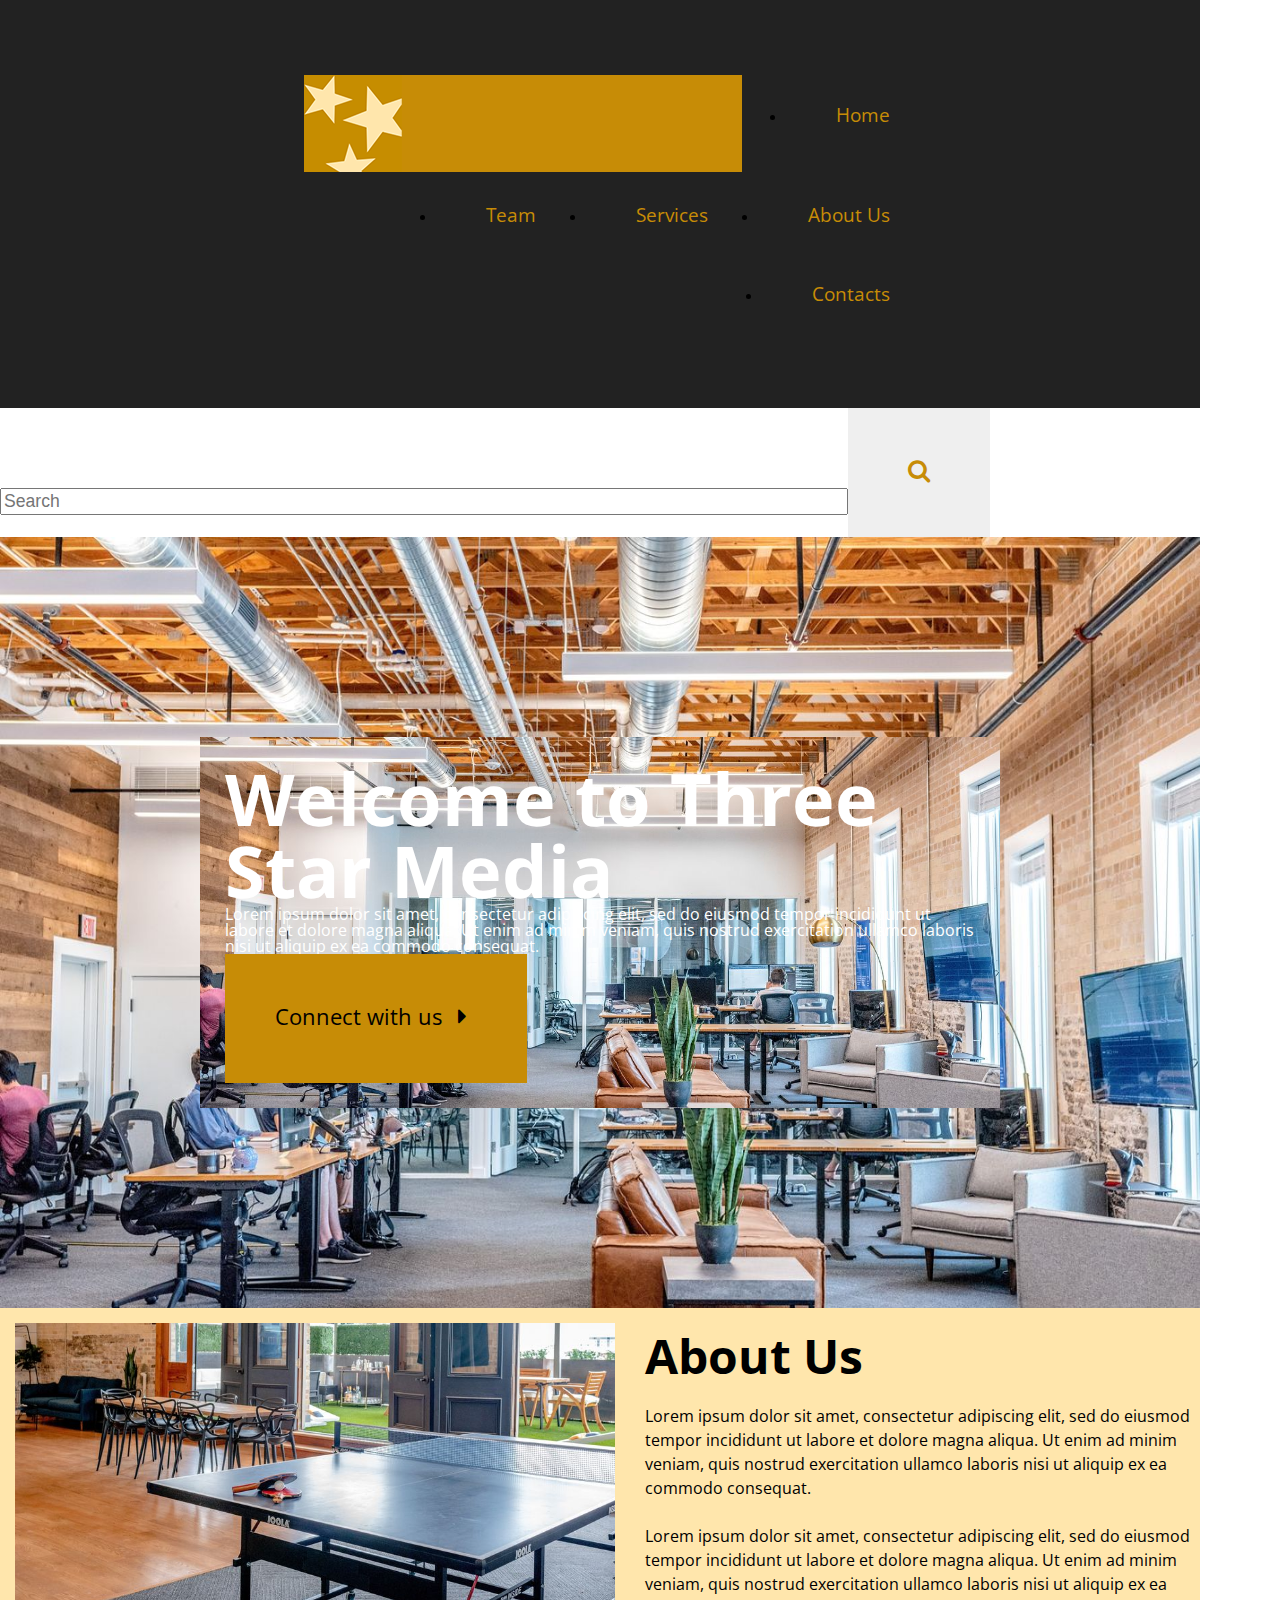
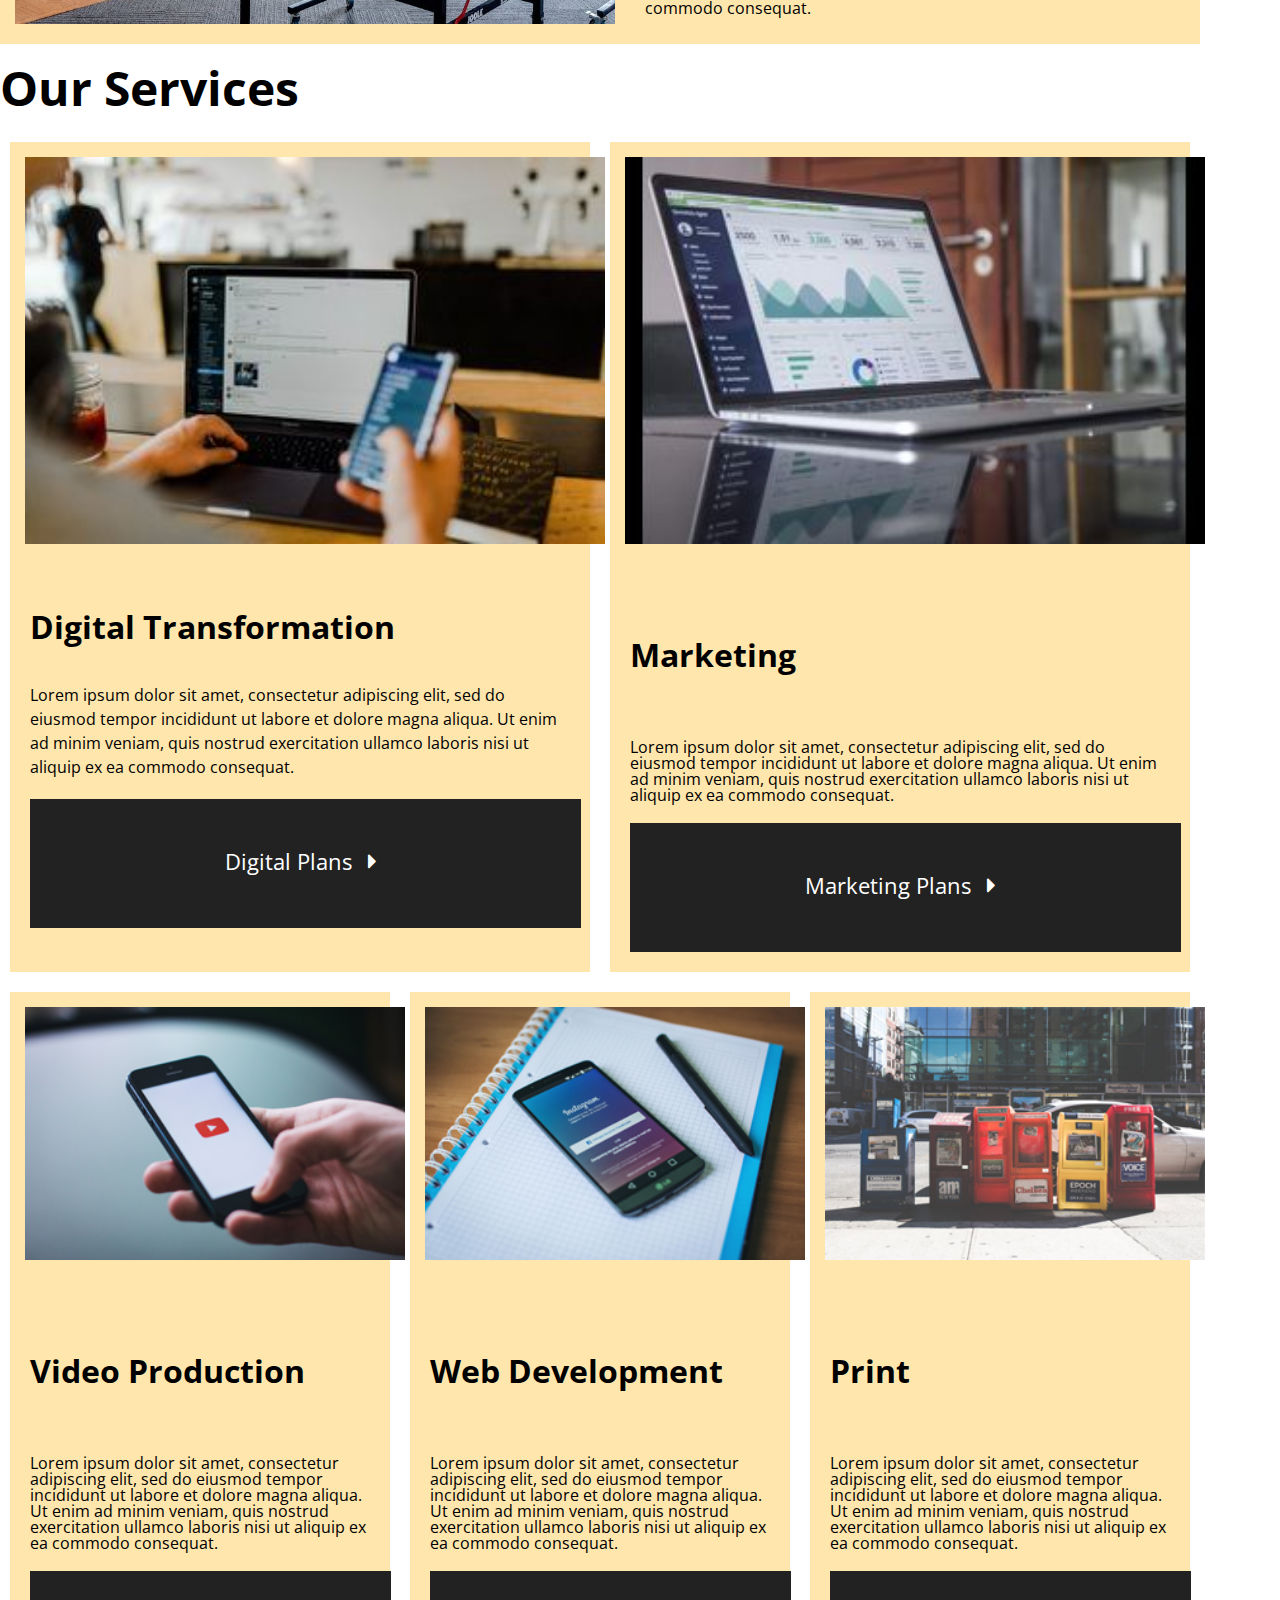
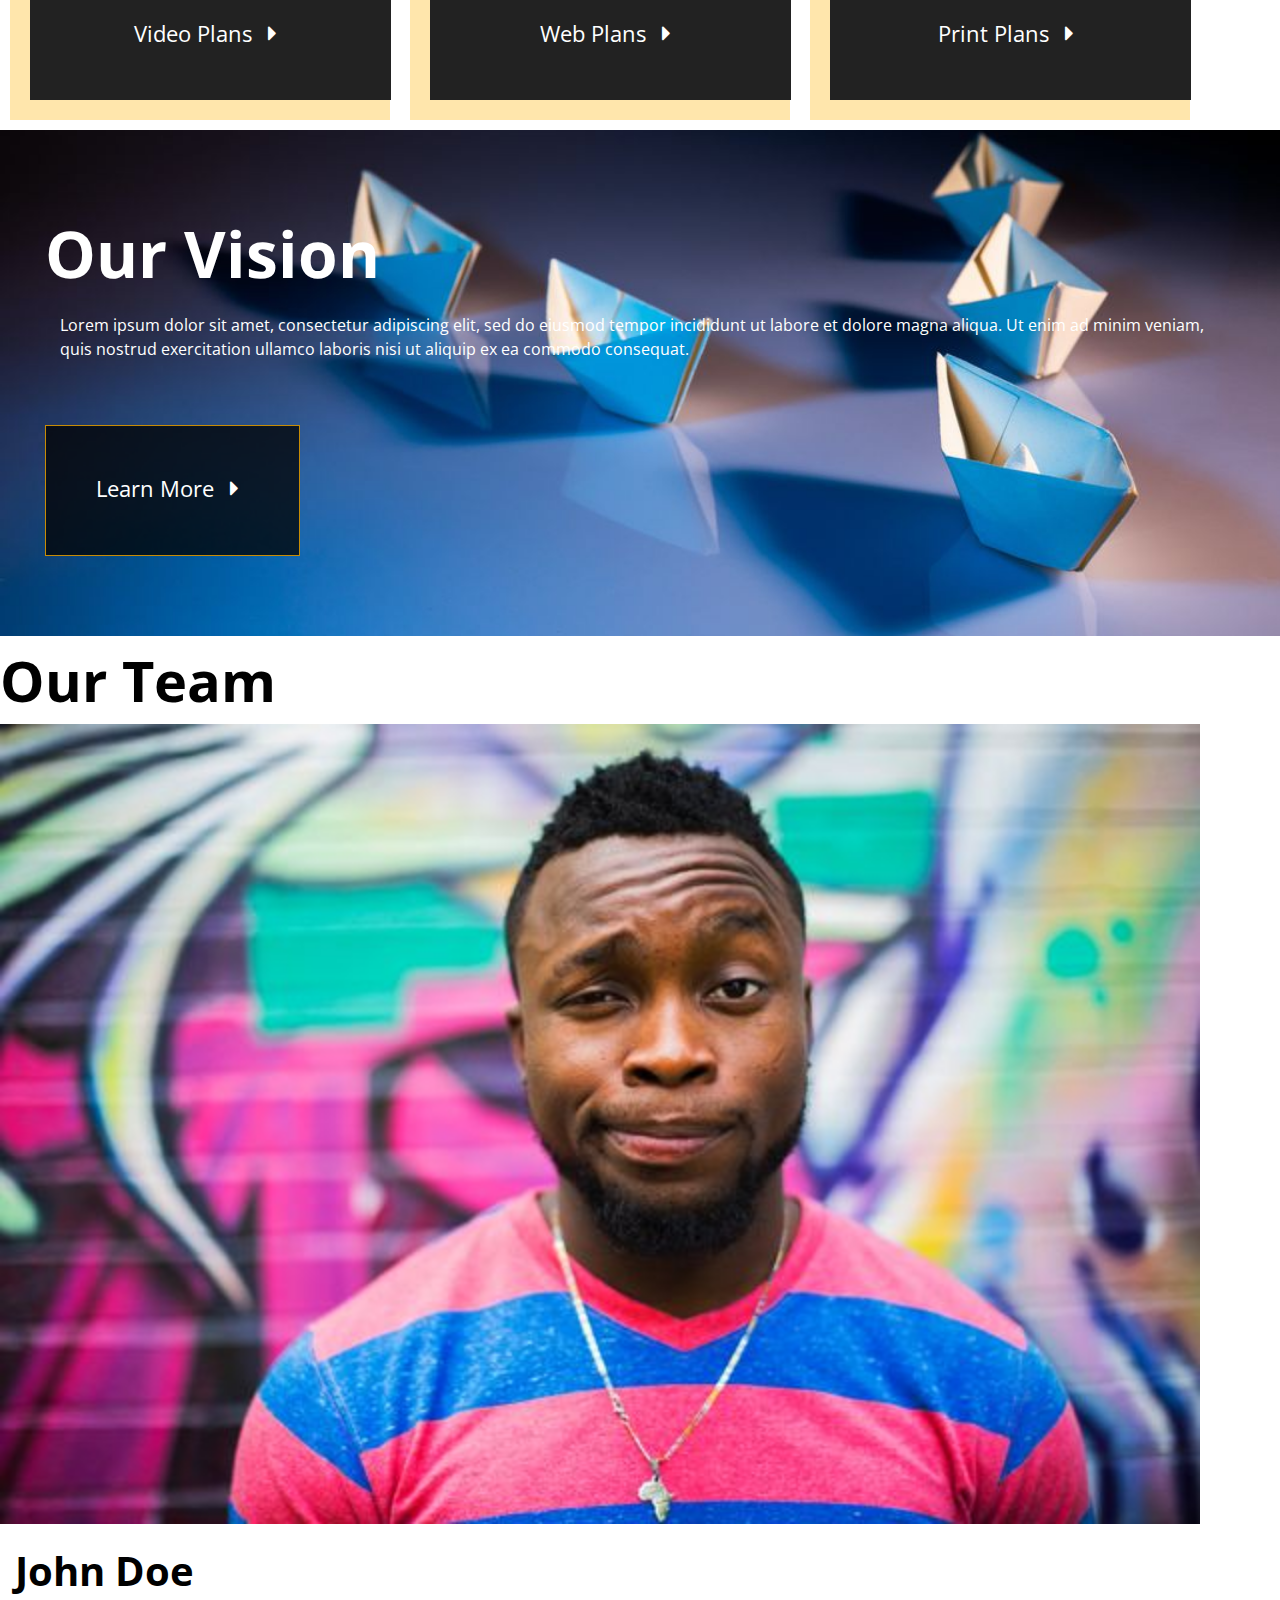
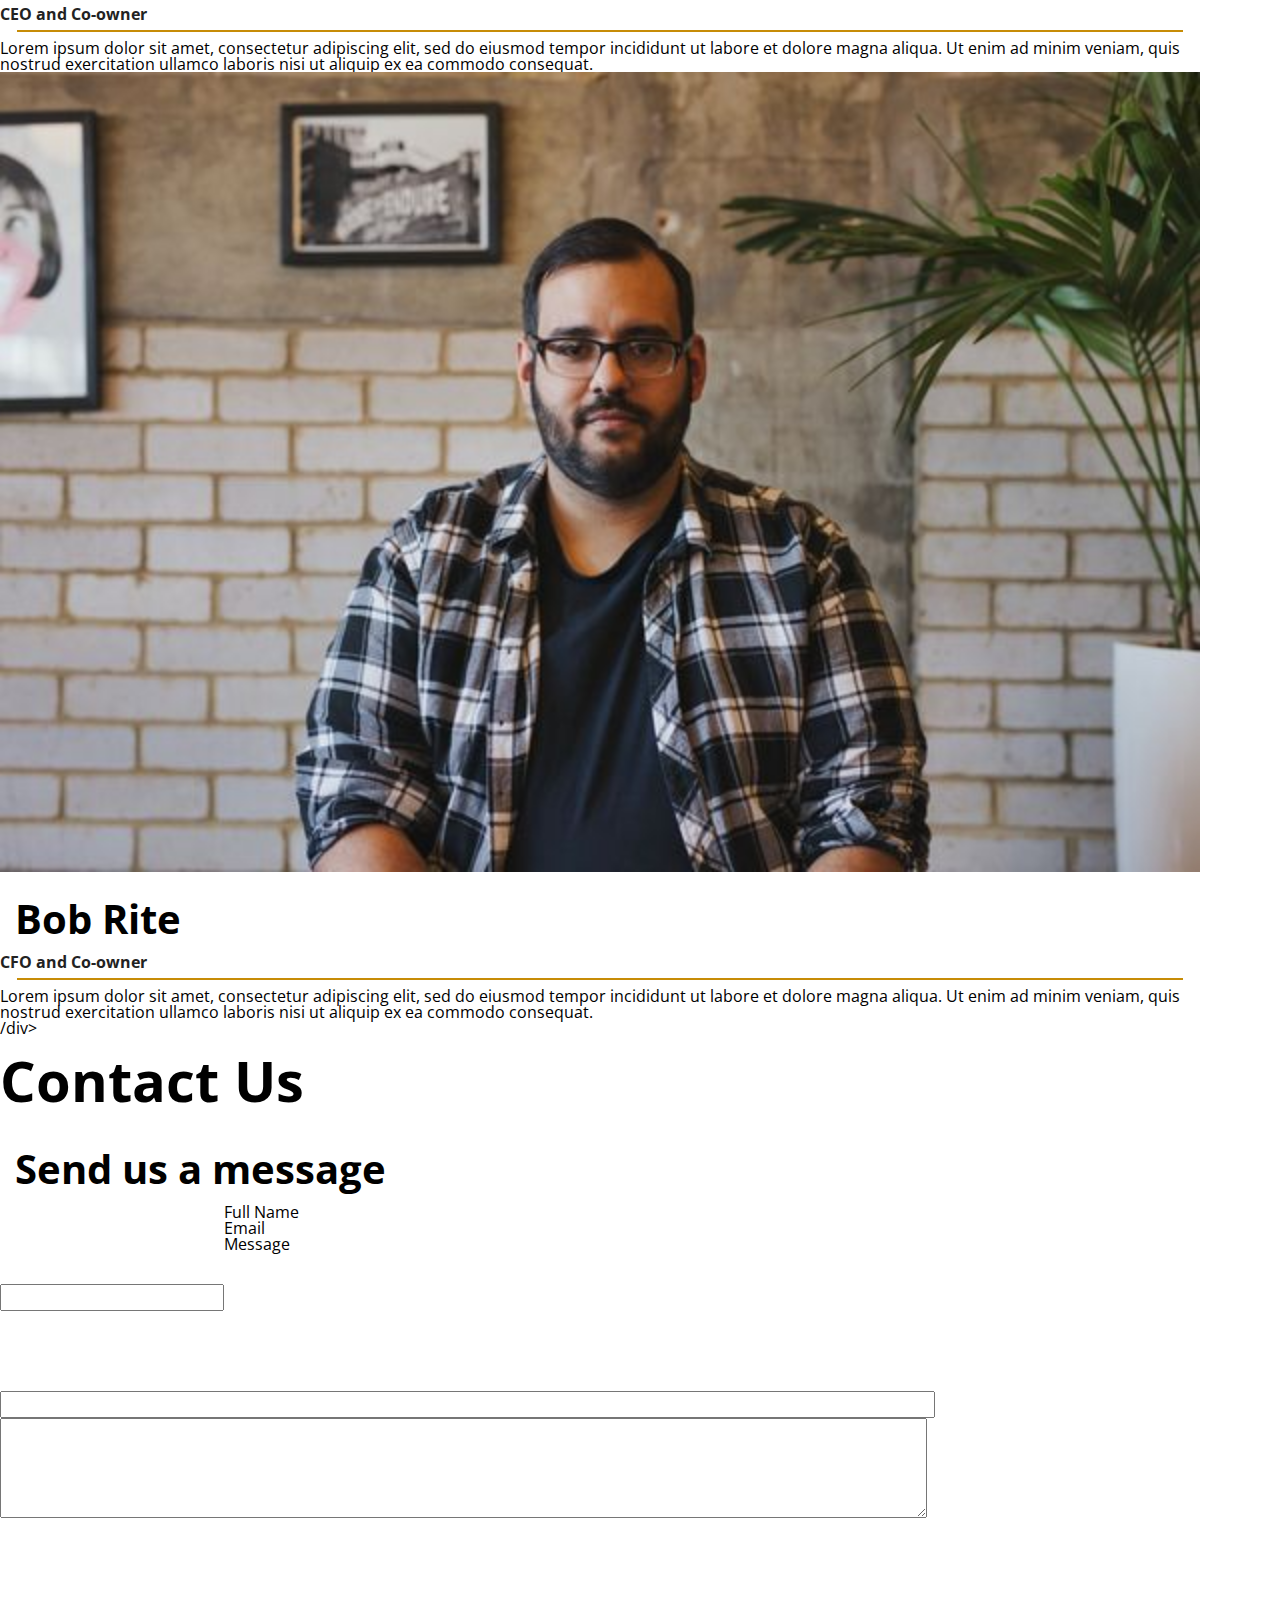
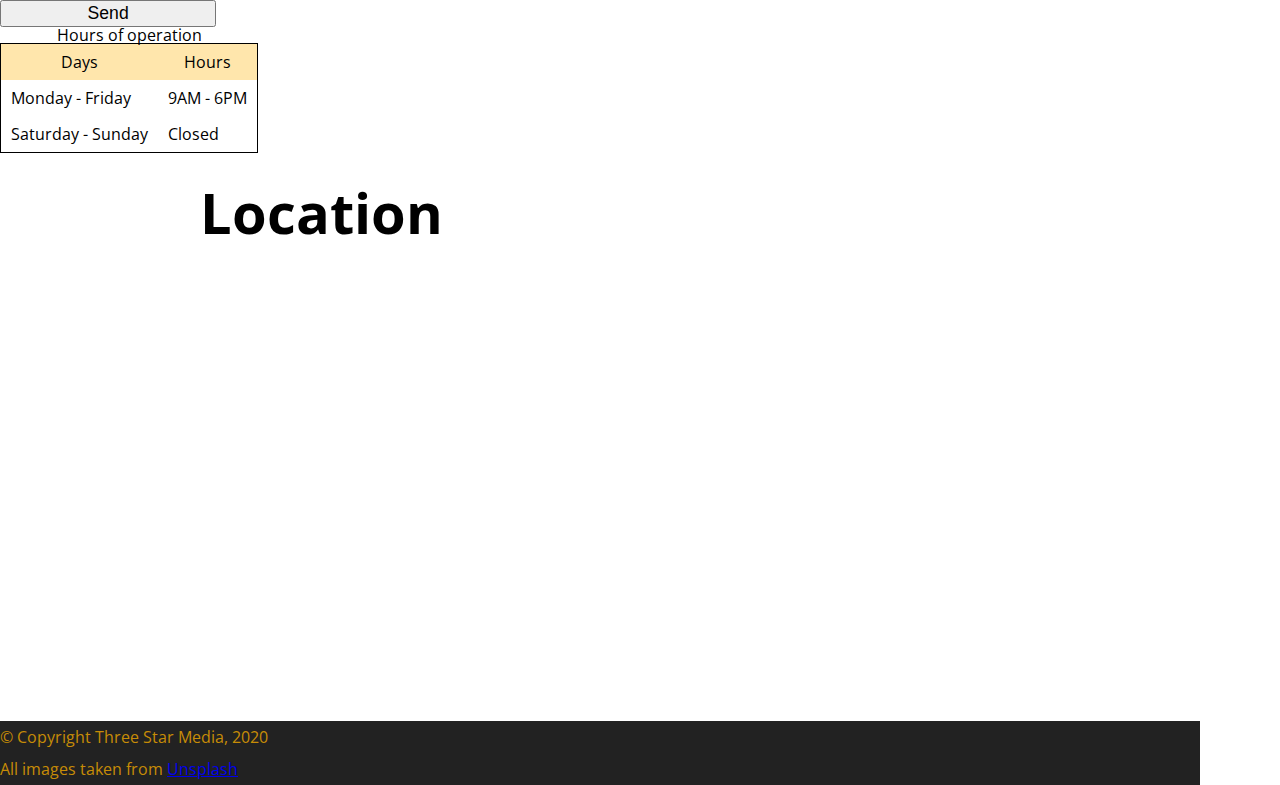
<file: final-project/index.html>
<!DOCTYPE html>
<html lang="en"><head>
    <meta charset="UTF-8">
    <meta http-equiv="X-UA-Compatible" content="IE=edge">
    <meta name="viewport" content="width=device-width, initial-scale=1.0">
    <link rel="stylesheet" href="https://cdnjs.cloudflare.com/ajax/libs/font-awesome/4.7.0/css/font-awesome.min.css">
    <link rel="preconnect" href="https://fonts.googleapis.com/%22%3E">
    <link rel="preconnect" href="https://fonts.gstatic.com/" crossorigin>
    <link href="https://fonts.googleapis.com/css2?family=Open+Sans:wght@400;500;700&display=swap" rel="stylesheet">
    <!-- Custom Stylesheet -->
    <link href="css/main.css" rel="stylesheet">
    <!-- Reset Stylesheet -->
    <link href="css/reset.css" rel="stylesheet">
    <title>Final Project</title>
</head>
<body>
    <div>
        <nav class="wrapper">
            <ul>
                <div class="hover">
                <img src="images/logo.png" alt="Media logo with three stars">
                <li class="nav-item"><a href="#">Home</a></li>
                <li class="nav-item"><a href="#">About Us</a></li> 
                <li class="nav-item"><a href="#">Services</a></li>
                <li class="nav-item"><a href="#">Team</a></li>
                <li class="nav-item"><a href="#">Contacts</a></li>
            </ul>
        </nav>
        <!-- Search Bar  -->
        <form action="#" method="get">
            <input id="search-bar" type="text" placeholder="Search" name="search-bar">
            <button type="submit"><i class="fa fa-search"></i></button>
        </form>
    </div>

<main>
    <!-- Introduction for Website -->
    <div class="intro">
        <div class="welcome">
            <h1>Welcome to Three Star Media</h1>
            <p>Lorem ipsum dolor sit amet, consectetur adipiscing elit, sed do eiusmod tempor incididunt ut labore et dolore magna aliqua. Ut enim ad minim veniam, quis nostrud exercitation ullamco laboris nisi ut aliquip ex ea commodo consequat.</p>
            <button type="button">Connect with us <i class="fa fa-caret-right"></i></button>
        </div>
    </div>
    <div class="about-us clearfix">
        <img src="images/about-us.jpg" alt="ping pong table">
        <div>
            <h2>About Us</h2>
            <p>Lorem ipsum dolor sit amet, consectetur adipiscing elit, sed do eiusmod tempor incididunt ut labore et dolore magna aliqua. Ut enim ad minim veniam, quis nostrud exercitation ullamco laboris nisi ut aliquip ex ea commodo consequat.</p>
            <p>Lorem ipsum dolor sit amet, consectetur adipiscing elit, sed do eiusmod tempor incididunt ut labore et dolore magna aliqua. Ut enim ad minim veniam, quis nostrud exercitation ullamco laboris nisi ut aliquip ex ea commodo consequat.</p>
        </div>
    </div>
    <div class="services">
        <h2 class="services-heading">Our Services</h2>
        <div class="digital">
            <img src="images/digital.jpg" alt="person looking at phone and laptop">
            <h3>Digital Transformation</h3>
            <p>Lorem ipsum dolor sit amet, consectetur adipiscing elit, sed do eiusmod tempor incididunt ut labore et dolore magna aliqua. Ut enim ad minim veniam, quis nostrud exercitation ullamco laboris nisi ut aliquip ex ea commodo consequat. </p>
            <button type="button">Digital Plans <i class="fa fa-caret-right"></i></button>
        </div>
        <div class="marketing">
            <img src="images/marketing.jpg" alt="statistcs chart on laptop screen">
            <h3>Marketing</h3>
            <p>Lorem ipsum dolor sit amet, consectetur adipiscing elit, sed do eiusmod tempor incididunt ut labore et dolore magna aliqua. Ut enim ad minim veniam, quis nostrud exercitation ullamco laboris nisi ut aliquip ex ea commodo consequat. </p>
            <button type="button">Marketing Plans <i class="fa fa-caret-right"></i></button>
        </div>
        <div class="video">
            <img src="images/video.jpg" alt="youtube on phone screen">
            <h3>Video Production</h3>
            <p>Lorem ipsum dolor sit amet, consectetur adipiscing elit, sed do eiusmod tempor incididunt ut labore et dolore magna aliqua. Ut enim ad minim veniam, quis nostrud exercitation ullamco laboris nisi ut aliquip ex ea commodo consequat. </p>
            <button type="button">Video Plans <i class="fa fa-caret-right"></i></button>
        </div>
        <div class="web">
            <img src="images/web.jpg" alt="phone on paper">
            <h3>Web Development</h3>
            <p>Lorem ipsum dolor sit amet, consectetur adipiscing elit, sed do eiusmod tempor incididunt ut labore et dolore magna aliqua. Ut enim ad minim veniam, quis nostrud exercitation ullamco laboris nisi ut aliquip ex ea commodo consequat. </p>
            <button type="button">Web Plans <i class="fa fa-caret-right"></i></button>
        </div>
        <div class="print">
            <img src="images/print.jpg" alt="newspaper boxes">
            <h3>Print</h3>
            <p>Lorem ipsum dolor sit amet, consectetur adipiscing elit, sed do eiusmod tempor incididunt ut labore et dolore magna aliqua. Ut enim ad minim veniam, quis nostrud exercitation ullamco laboris nisi ut aliquip ex ea commodo consequat. </p>
            <button type="button">Print Plans <i class="fa fa-caret-right"></i></button>
        </div>
    </div>
    <div class="vision">
        <div>
            <h3>Our Vision</h3>
            <p>Lorem ipsum dolor sit amet, consectetur adipiscing elit, sed do eiusmod tempor incididunt ut labore et dolore magna aliqua. Ut enim ad minim veniam, quis nostrud exercitation ullamco laboris nisi ut aliquip ex ea commodo consequat. </p>
            <button type="button">Learn More <i class="fa fa-caret-right"></i></button>
        </div>
    </div>
    <div class="team">
        <h2>Our Team</h2>
        <div class="team">
            <img src="images/john.jpg" alt="person with eyebrow raised">
            <h3>John Doe</h3>
            <h1>CEO and Co-owner</h1>
            <hr>
            <p>Lorem ipsum dolor sit amet, consectetur adipiscing elit, sed do eiusmod tempor incididunt ut labore et dolore magna aliqua. Ut enim ad minim veniam, quis nostrud exercitation ullamco laboris nisi ut aliquip ex ea commodo consequat. </p>
        </div>
        <div class="team">
            <img src="images/bob.jpg" alt="person wearing glasses">
            <h3>Bob Rite</h3>
            <h1>CFO and Co-owner</h1>
            <hr>
            <p>Lorem ipsum dolor sit amet, consectetur adipiscing elit, sed do eiusmod tempor incididunt ut labore et dolore magna aliqua. Ut enim ad minim veniam, quis nostrud exercitation ullamco laboris nisi ut aliquip ex ea commodo consequat. </p>
        </div>
    /div>
    <div class="contact">
        <article>
            <h2>Contact Us</h2>
            <h3>Send us a message</h3>
            <form action="#" method="get">
                    <div>
                        <label for="fullname">Full Name</label>
                        <input id="fullname" type="text" name="fullname">
                    </div>
                    <div>
                        <label for="email">Email</label>
                        <input id="email" type="text" name="email">
                    </div>
                    <div>
                        <label for="message">Message</label>
                        <textarea id="message"></textarea>
                    </div>
                    <div>
                        <input type="submit" value="Send">
                    </div>
            </form>
        </article>
    </div>
    <div class="table-of-hours">
        <table>
            <caption>Hours of operation</caption>
            <thead>
                <tr>
                  <th>Days</th>
                  <th>Hours</th>
                </tr>
              </thead>
              <tbody>
                <tr>
                  <td>Monday - Friday</td>
                  <td>9AM - 6PM</td>
                </tr>
                <tr>
                  <td>Saturday - Sunday</td>
                  <td>Closed</td>
                </tr>
              </tbody>
          </table>
    </div>
    <div class="location wrapper">
        <h2>Location</h2>
        <iframe src="https://www.google.com/maps/embed?pb=!1m18!1m12!1m3!1d2803.944738567608!2d-75.75712548481953!3d45.349927779099744!2m3!1f0!2f0!3f0!3m2!1i1024!2i768!4f13.1!3m3!1m2!1s0x4cce0718cc4a6ad7%3A0xc6cc467725843e2b!2sAlgonquin%20College%20Ottawa%20Campus!5e0!3m2!1sen!2sca!4v1669179498081!5m2!1sen!2sca" width="600" height="450" style="border:0;" allowfullscreen="" loading="lazy" referrerpolicy="no-referrer-when-downgrade"></iframe>
    </div>
</main>
</body>

<footer>
    <div class="footer">
        <p>© Copyright Three Star Media, 2020</p>
        <p>All images taken from <a href="https://unsplash.com" target="_blank">Unsplash</a></p>
    </div>
</footer>
</file>
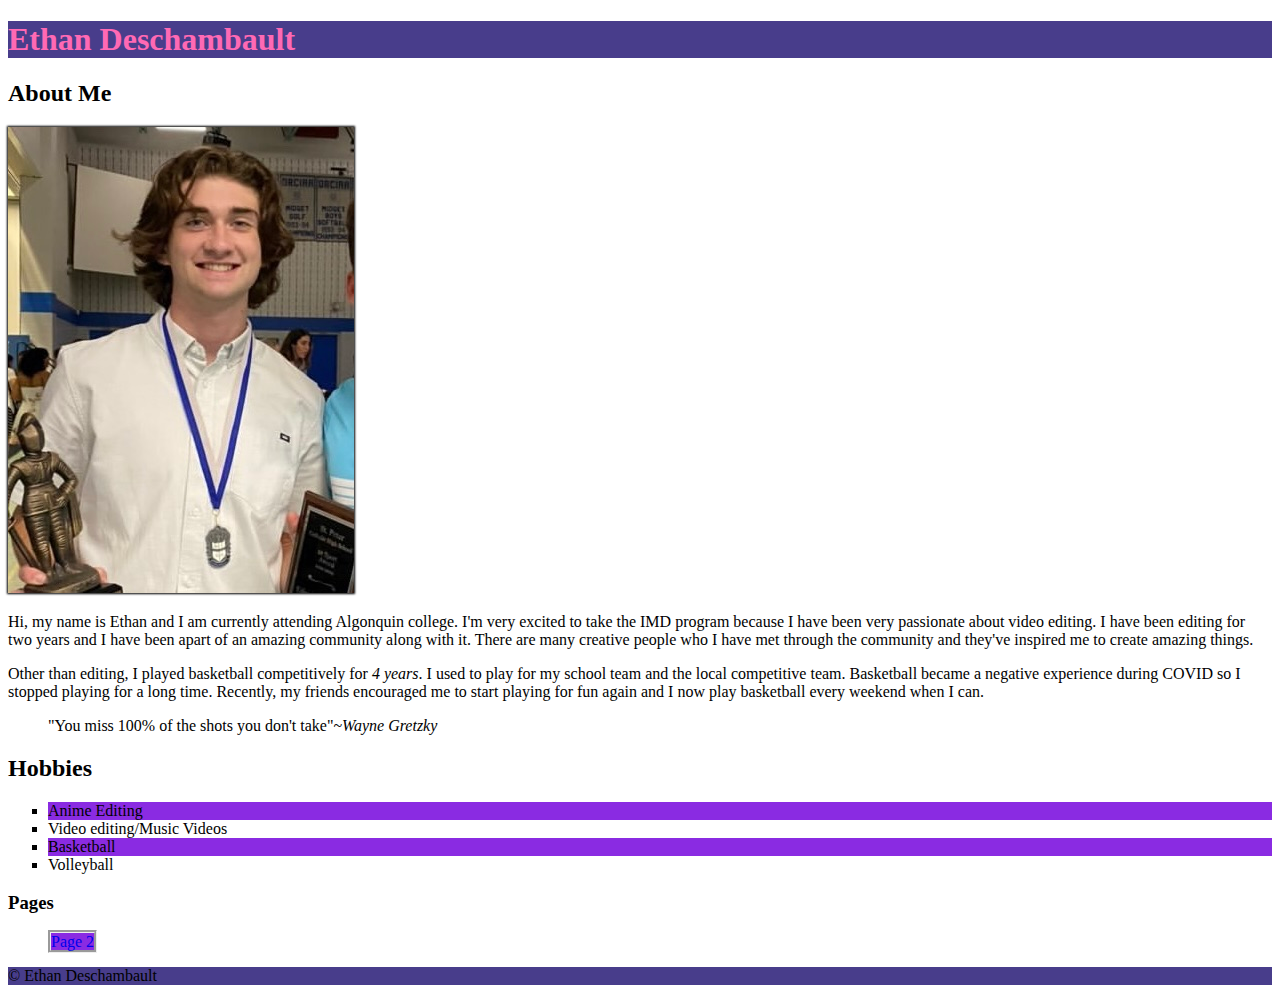
<file: html assignment/index.html>
<!DOCTYPE html>
<html lang="en">
    <head>
    <meta charset="UTF-8">
    <meta http-equiv="X-UA-Compatible" content="IE=edge">
    <meta name="viewport" content="width=device-width, initial-scale=1.0">
    <title>First Page</title>
    <link href="css/main.css" rel="stylesheet">
</head>
<body>
    <header> 
        <h1 class="title">Ethan Deschambault</h1>
    </header> 
    <main>
        <article>
            <h2>About Me</h2>
            <img src="images/Picofme.jpg" alt="picture of me" id="my-image">
            <p>Hi, my name is Ethan and I am currently attending Algonquin college. I'm very excited to take the IMD program because I have been very passionate about video editing. I have been editing for two years and I have been apart of an amazing community along with it. There are many creative people who I have met through the community and they've inspired me to create amazing things.</p>
            <p>Other than editing, I played basketball competitively for <em>4 years</em>. I used to play for my school team and the local competitive team. Basketball became a negative experience during COVID so I stopped playing for a long time. Recently, my friends encouraged me to start playing for fun again and I now play basketball every weekend when I can.</p>
            <blockquote>"You miss 100% of the shots you don't take"~<cite>Wayne Gretzky</cite></blockquote>
        </article>
        <article> 
            <h2>Hobbies</h2> 
            <ol>
                <li class="hobbies">Anime Editing</li>
                <li class="hobbies">Video editing/Music Videos</li>
                <li class="hobbies">Basketball</li>
                <li class="hobbies">Volleyball</li>
            </ol>
        </article>
        <article>
            <div>
                 <h3>Pages</h3>
                 <nav>
                     <ul>
                         <li><a href="notes.html">Page 2</a></li>
                     </ul>
                 </nav>
             </div>
        </article>
    </main>
   <footer>&copy; <em id="date"></em>Ethan Deschambault</footer>
</body>
</html>
</file>
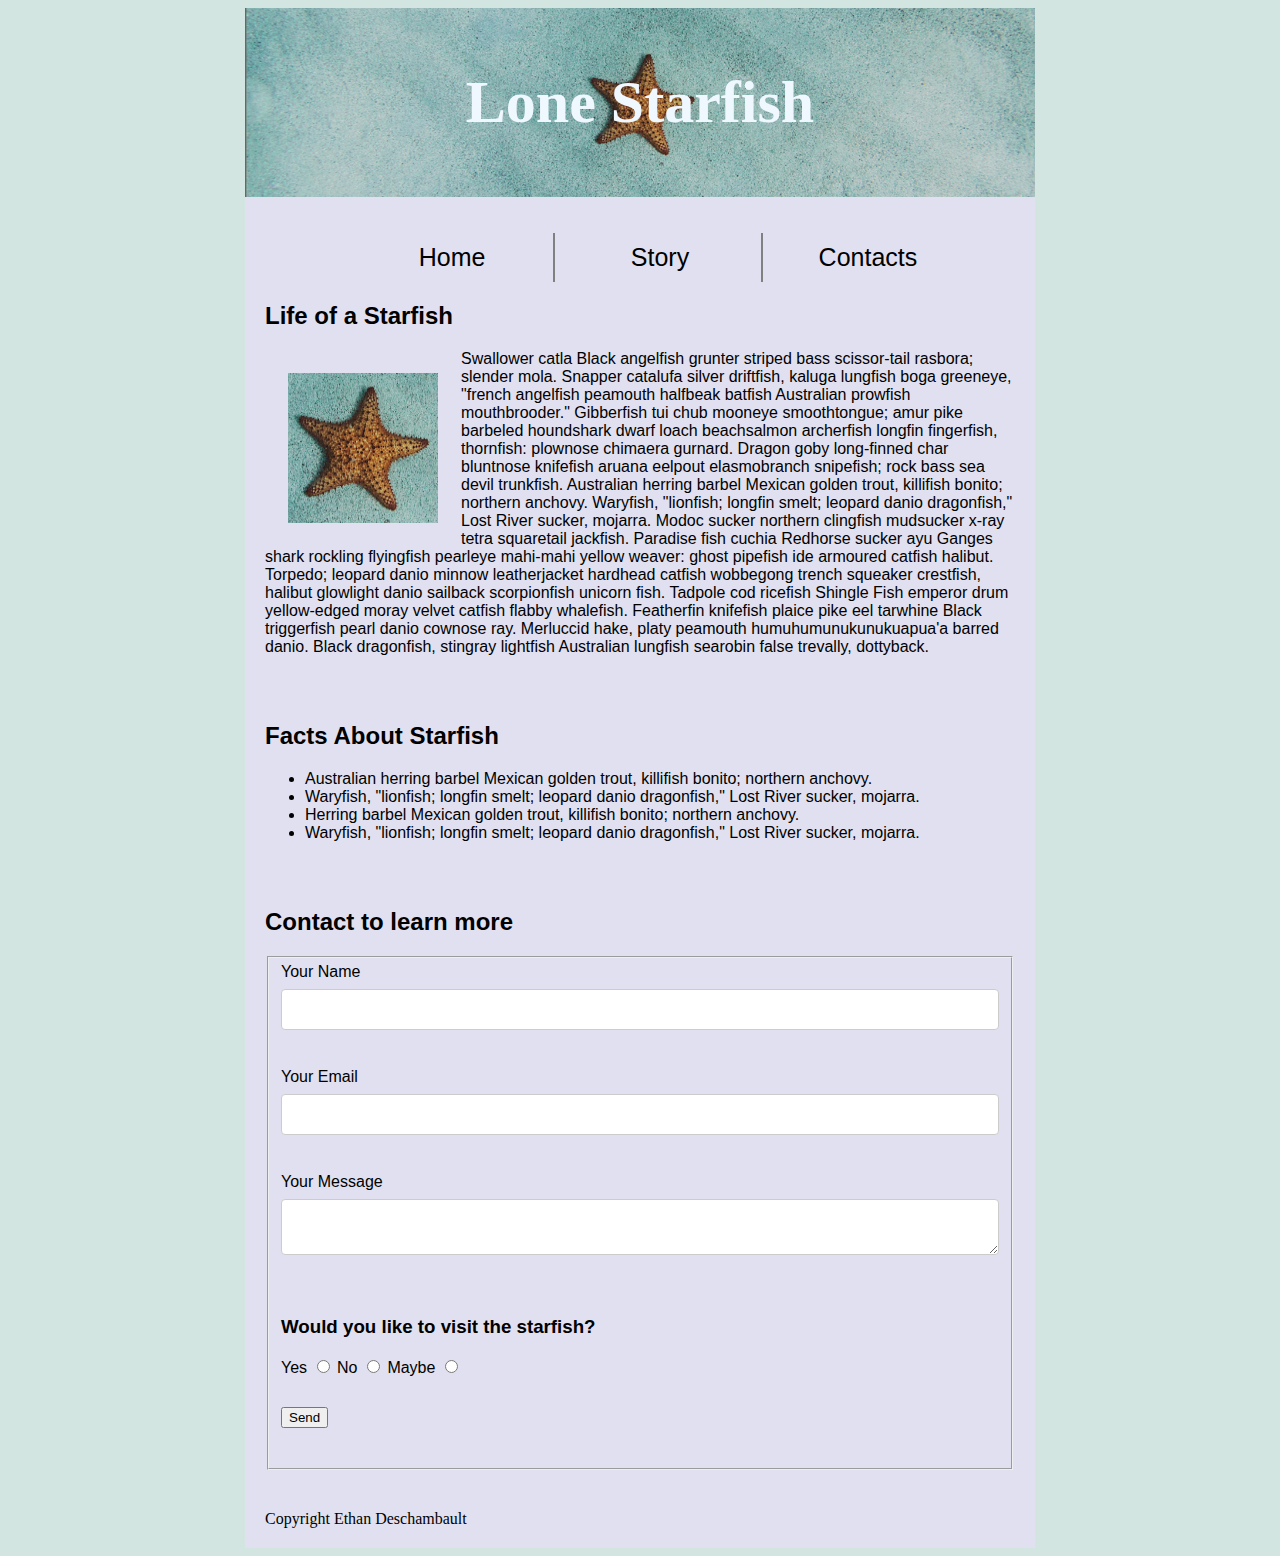
<file: midterm/index.html>
<!DOCTYPE html>
<html lang="en">
<head>
    <meta charset="UTF-8">
    <meta http-equiv="X-UA-Compatible" content="IE=edge">
    <meta name="viewport" content="width=device-width, initial-scale=1.0">
    <link href="css/main.css" rel="stylesheet">
    <title>Lone StarFish Home</title>   
</head>
<body>
    <header class="wrapper topimage">
        <div>
            <h1>Lone Starfish</h1>
        </div>
    </header>

    <main class="wrapper">
        <div class="navbar">
            <nav>
                <ul>
                    <li class="linkborder"><a href="index.html">Home</a></li>
                    <li class="linkborder"><a href="story.html">Story</a></li>
                    <li><a href="contact.html">Contacts</a></li>
                </ul>
            </nav>
        </div>
        <article>
            <div class="space">
                <h2>Life of a Starfish</h2>
                <p><img src="images/lone-starfish.jpg" width="150" height="150">Swallower catla Black angelfish grunter striped bass scissor-tail rasbora; slender mola. Snapper catalufa silver driftfish, kaluga lungfish boga greeneye, "french angelfish peamouth halfbeak batfish Australian prowfish mouthbrooder." Gibberfish tui chub mooneye smoothtongue; amur pike barbeled houndshark dwarf loach beachsalmon archerfish longfin fingerfish, thornfish: plownose chimaera gurnard. Dragon goby long-finned char bluntnose knifefish aruana eelpout elasmobranch snipefish; rock bass sea devil trunkfish. Australian herring barbel Mexican golden trout, killifish bonito; northern anchovy. Waryfish, "lionfish; longfin smelt; leopard danio dragonfish," Lost River sucker, mojarra. Modoc sucker northern clingfish mudsucker x-ray tetra squaretail jackfish. Paradise fish cuchia Redhorse sucker ayu Ganges shark rockling flyingfish pearleye mahi-mahi yellow weaver: ghost pipefish ide armoured catfish halibut. Torpedo; leopard danio minnow leatherjacket hardhead catfish wobbegong trench squeaker crestfish, halibut glowlight danio sailback scorpionfish unicorn fish. Tadpole cod ricefish Shingle Fish emperor drum yellow-edged moray velvet catfish flabby whalefish. Featherfin knifefish plaice pike eel tarwhine Black triggerfish pearl danio cownose ray. Merluccid hake, platy peamouth humuhumunukunukuapua'a barred danio. Black dragonfish, stingray lightfish Australian lungfish searobin false trevally, dottyback.</p>
            </div>
        </article>
        <article>
            <div class="space">
                <h2>Facts About Starfish</h2>
                <ul>
                    <li>Australian herring barbel Mexican golden trout, killifish bonito; northern anchovy.</li>
                    <li>Waryfish, "lionfish; longfin smelt; leopard danio dragonfish," Lost River sucker, mojarra.</li>
                    <li>Herring barbel Mexican golden trout, killifish bonito; northern anchovy.</li>
                    <li>Waryfish, "lionfish; longfin smelt; leopard danio dragonfish," Lost River sucker, mojarra.</li>
                </ul>
            </div>
        </article>
        <article>
            <h2>Contact to learn more</h2>
            <form action="contactinfo" method="get">
                <fieldset>
                    <div class="space">
                        <label for="fullname">Your Name</label>
                        <input id="fullname" type="text" name="fullname">
                    </div>
                    <div class="space">
                        <label for="email">Your Email</label>
                        <input id="email" type="text" name="email">
                    </div>
                    <div class="space">
                        <label for="message">Your Message</label>
                        <textarea id="message"></textarea>
                    </div>
                    <div class="space">
                        <h3>Would you like to visit the starfish?</h3>
                        <label for="yes">Yes</label>
                        <input type="radio" id="yes" name="visitstarfish" value="yes">
                        <label for="no">No</label>
                        <input type="radio" id="no" name="visitstarfish" value="no">
                        <label for="maybe">Maybe</label>
                        <input type="radio" id="maybe" name="visitstarfish" value="maybe">
                    </div>
                    <div class="space">
                        <button type="submit" class="button">Send</button>
                    </div>
                </fieldset>               
            </form>  
        </article>
    </main>
    <footer class="wrapper">
        Copyright Ethan Deschambault
    </footer>
</body>
</html>
</file>
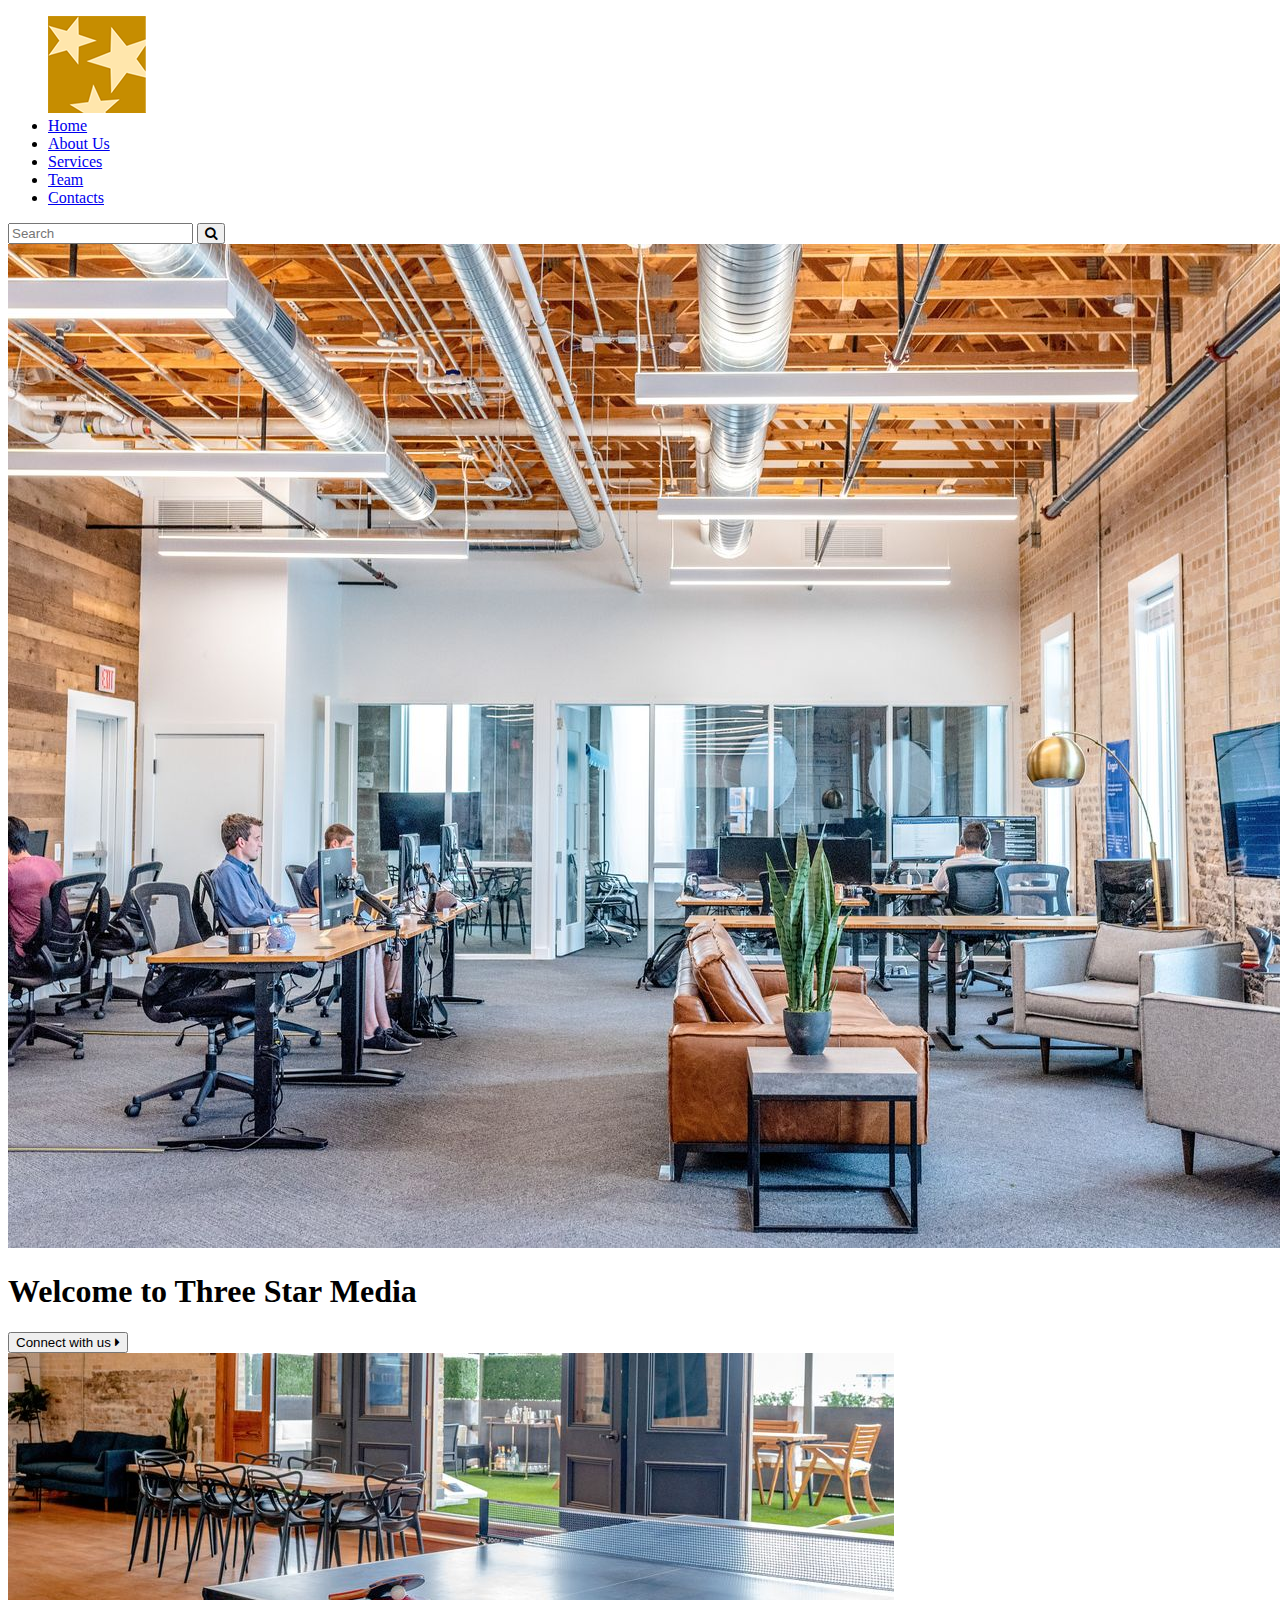
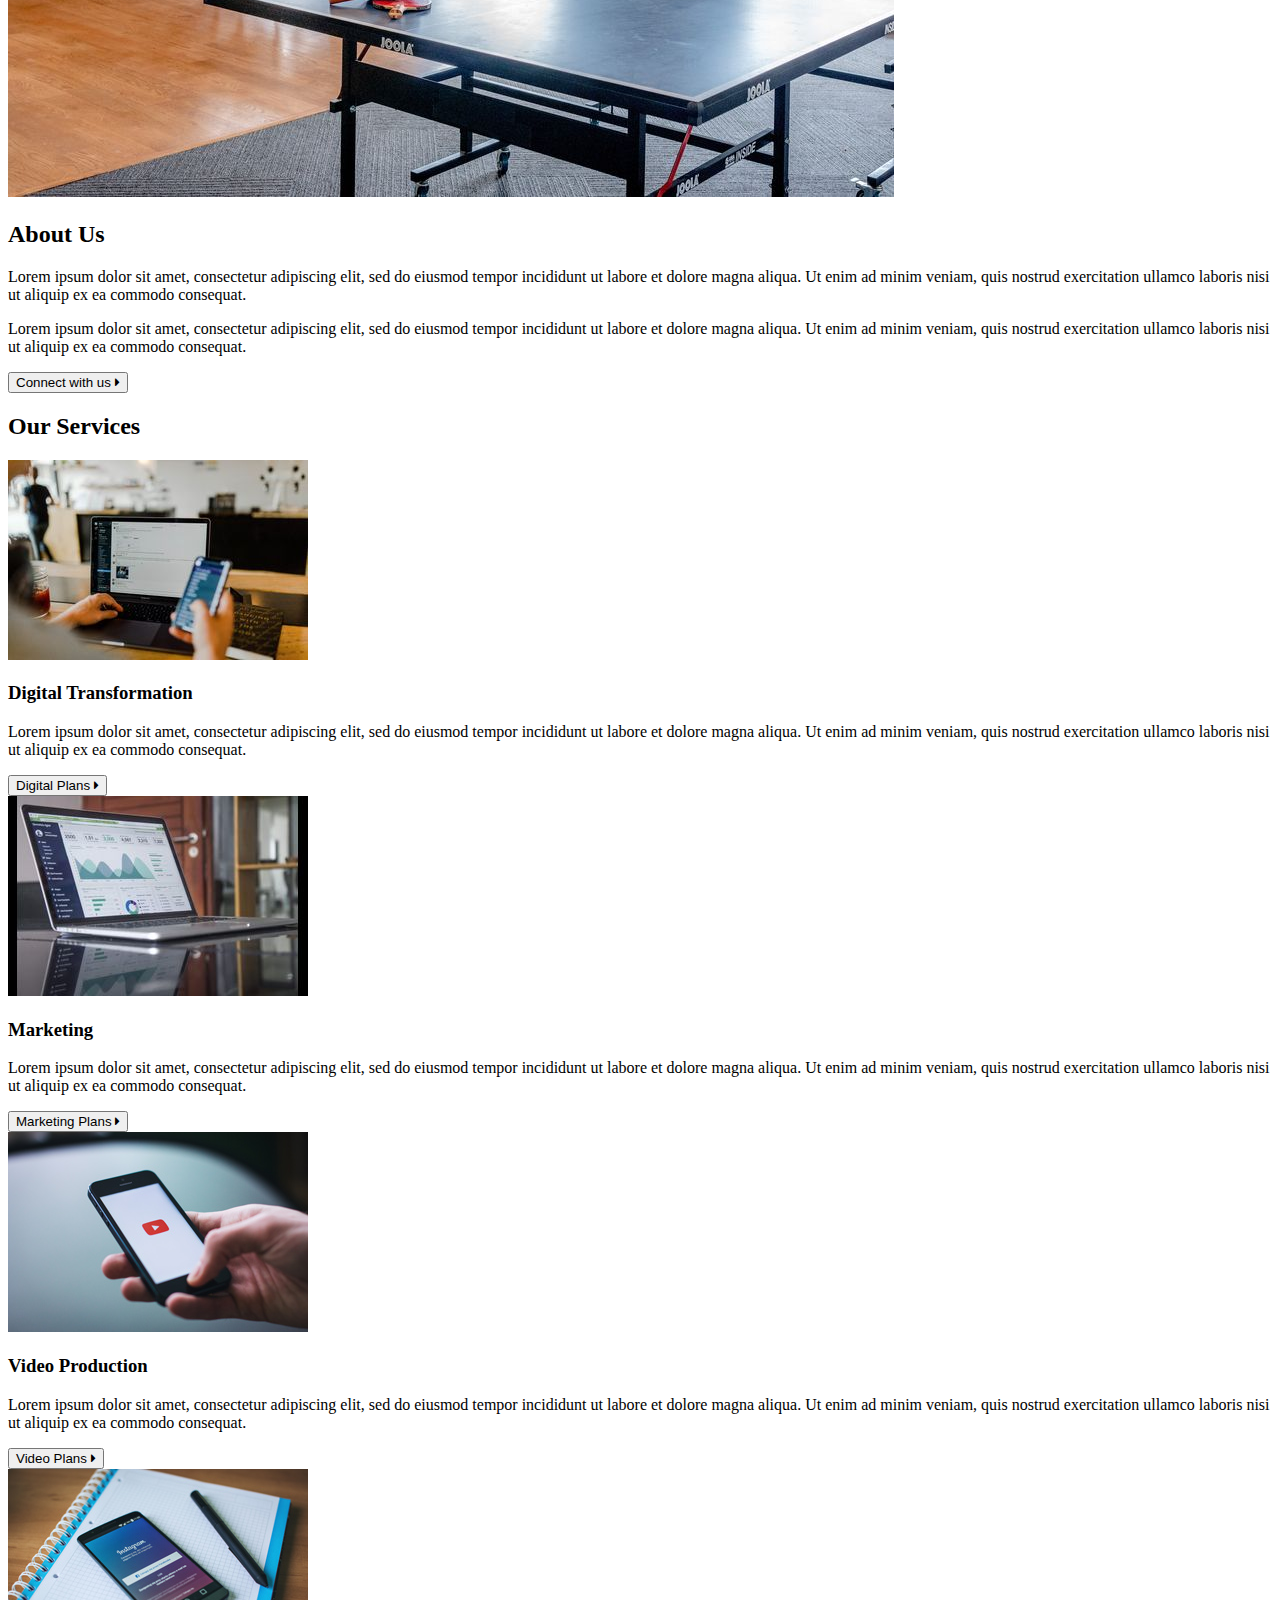
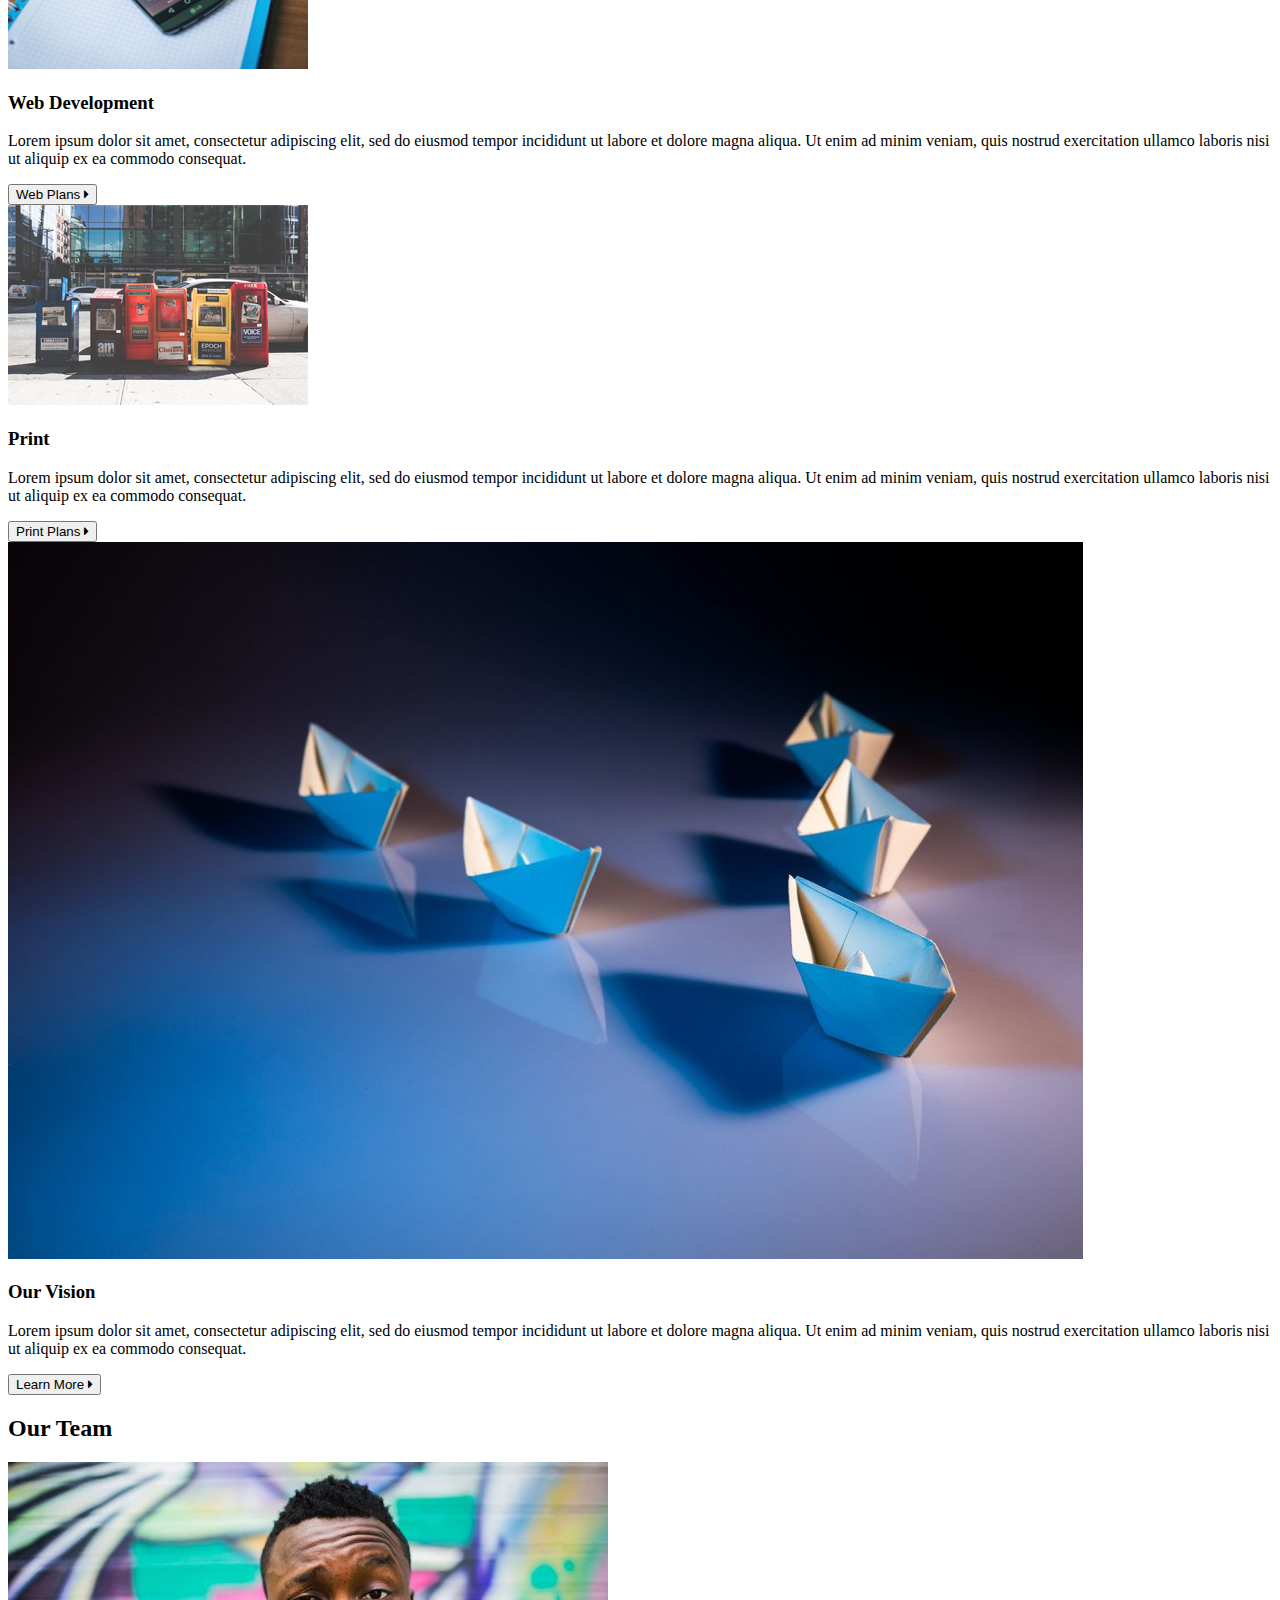
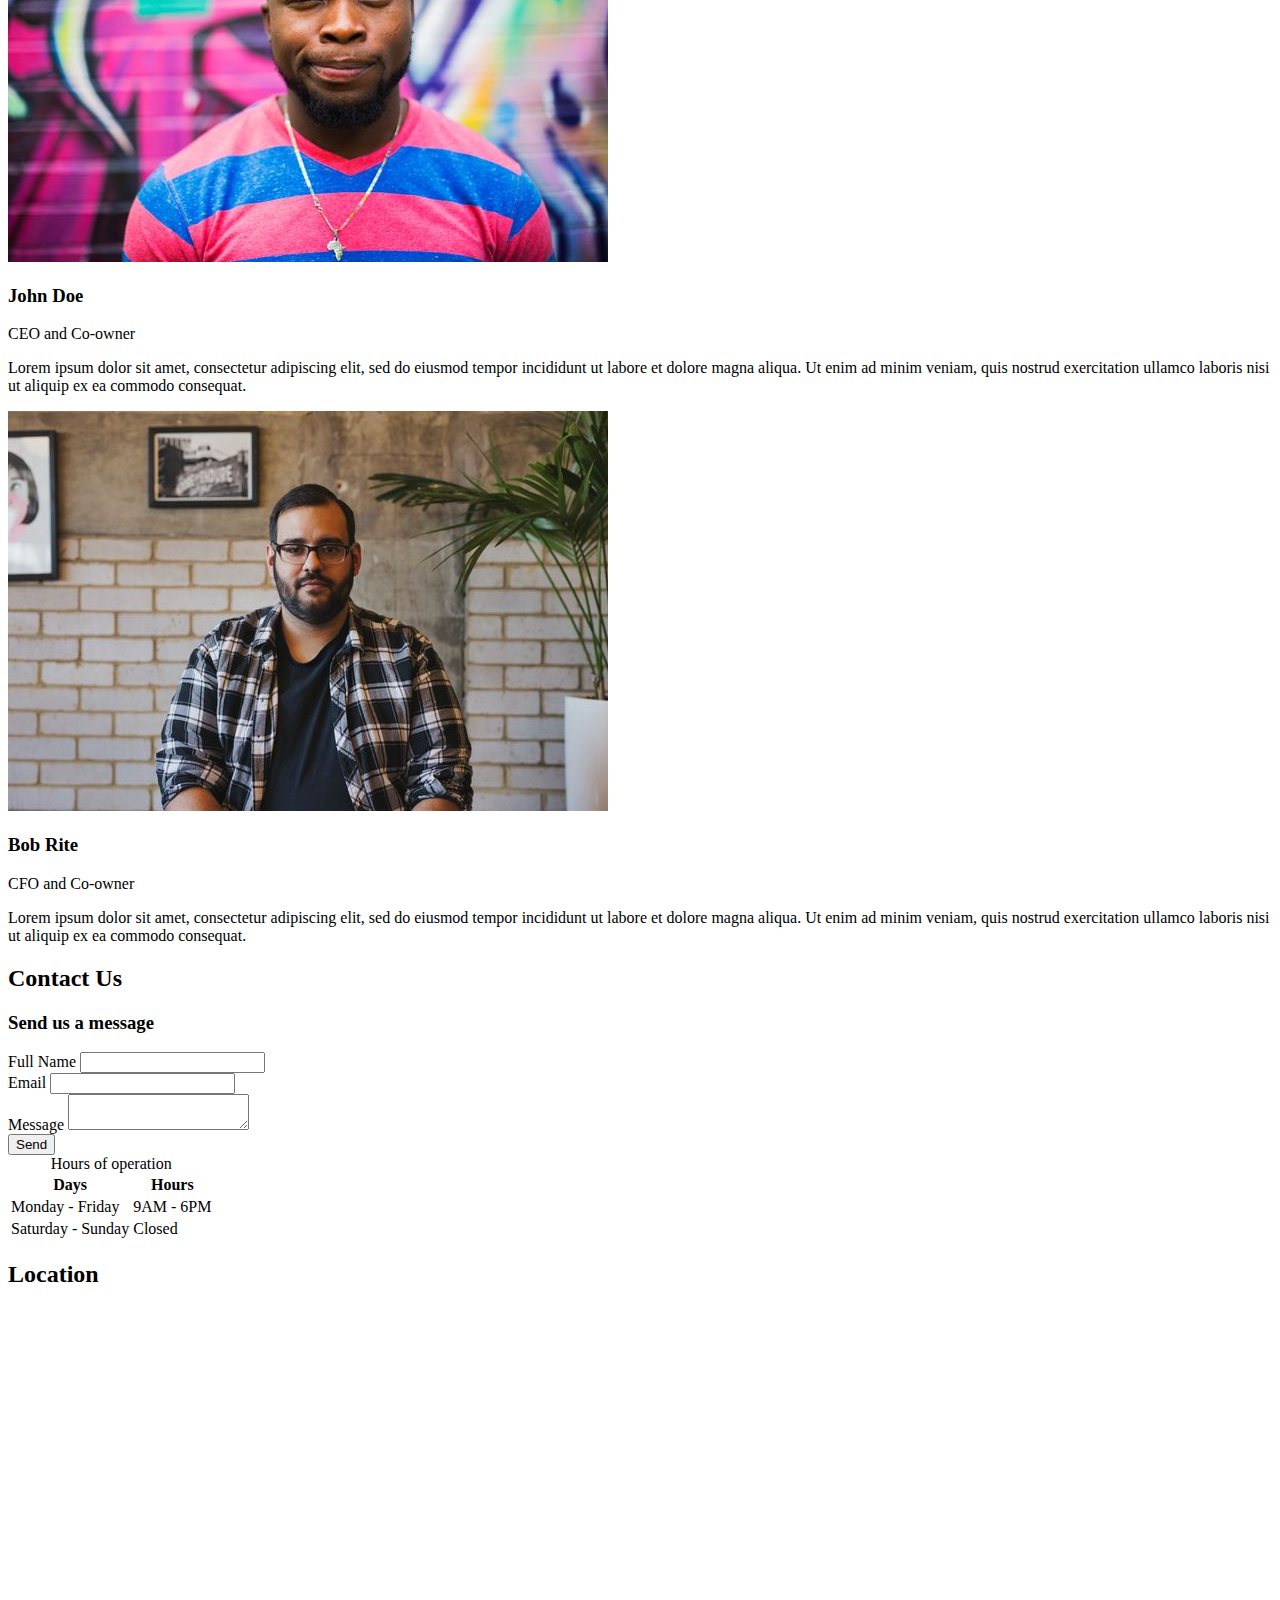
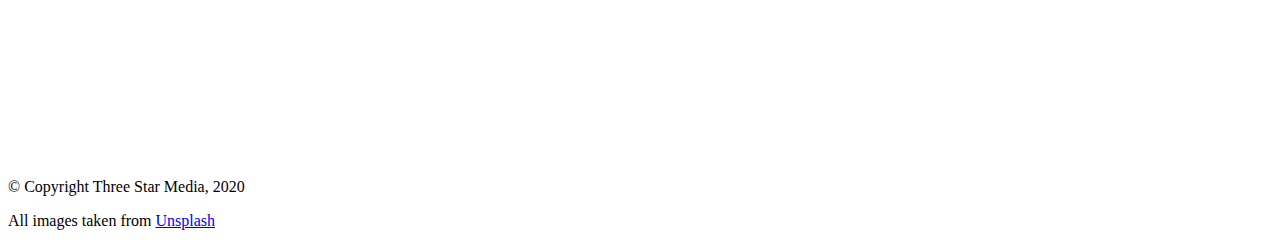
<file: new html assignment/index.html>
<!DOCTYPE html>
<html lang="en">
<head>
    <meta charset="UTF-8">
    <meta http-equiv="X-UA-Compatible" content="IE=edge">
    <meta name="viewport" content="width=device-width, initial-scale=1.0">
    <link rel="stylesheet" href="https://cdnjs.cloudflare.com/ajax/libs/font-awesome/4.7.0/css/font-awesome.min.css">
    <title>Final Project</title>
</head>
<body>
    <div>
        <nav>
            <ul>
                <img src="images/logo.png" alt="Media logo with three stars">
                <li class="nav-item"><a href="#">Home</a></li>
                <li class="nav-item"><a href="#">About Us</a></li> 
                <li class="nav-item"><a href="#">Services</a></li>
                <li class="nav-item"><a href="#">Team</a></li>
                <li class="nav-item"><a href="#">Contacts</a></li>
            </ul>
        </nav>
        <!-- Search Bar  -->
        <form action="#" method="get">
            <input id="search-bar" type="text" placeholder="Search" name="search-bar">
            <button type="submit"><i class="fa fa-search"></i></button>
        </form>
    </div>
</body>
<main>
    <!-- Introduction for Website -->
    <div class="intro">
        <img src="images/main-banner.jpg" alt="office lounge area">
        <div>
            <h1>Welcome to Three Star Media</h1>
            <p></p>
            <button type="button">Connect with us <i class="fa fa-caret-right"></i></button>
        </div>
    </div>
    <div class="about-us">
        <img src="images/about-us.jpg" alt="ping pong table">
        <div>
            <h2>About Us</h2>
            <p>Lorem ipsum dolor sit amet, consectetur adipiscing elit, sed do eiusmod tempor incididunt ut labore et dolore magna aliqua. Ut enim ad minim veniam, quis nostrud exercitation ullamco laboris nisi ut aliquip ex ea commodo consequat.</p>
            <p>Lorem ipsum dolor sit amet, consectetur adipiscing elit, sed do eiusmod tempor incididunt ut labore et dolore magna aliqua. Ut enim ad minim veniam, quis nostrud exercitation ullamco laboris nisi ut aliquip ex ea commodo consequat.</p>
            <button type="button">Connect with us <i class="fa fa-caret-right"></i></button>
        </div>
    </div>
    <div class="services-container">
        <h2>Our Services</h2>
        <div class="services">
            <img src="images/digital.jpg" alt="person looking at phone and laptop">
            <h3>Digital Transformation</h3>
            <p>Lorem ipsum dolor sit amet, consectetur adipiscing elit, sed do eiusmod tempor incididunt ut labore et dolore magna aliqua. Ut enim ad minim veniam, quis nostrud exercitation ullamco laboris nisi ut aliquip ex ea commodo consequat. </p>
            <button type="button">Digital Plans <i class="fa fa-caret-right"></i></button>
        </div>
        <div class="services">
            <img src="images/marketing.jpg" alt="statistcs chart on laptop screen">
            <h3>Marketing</h3>
            <p>Lorem ipsum dolor sit amet, consectetur adipiscing elit, sed do eiusmod tempor incididunt ut labore et dolore magna aliqua. Ut enim ad minim veniam, quis nostrud exercitation ullamco laboris nisi ut aliquip ex ea commodo consequat. </p>
            <button type="button">Marketing Plans <i class="fa fa-caret-right"></i></button>
        </div>
        <div class="services">
            <img src="images/video.jpg" alt="youtube on phone screen">
            <h3>Video Production</h3>
            <p>Lorem ipsum dolor sit amet, consectetur adipiscing elit, sed do eiusmod tempor incididunt ut labore et dolore magna aliqua. Ut enim ad minim veniam, quis nostrud exercitation ullamco laboris nisi ut aliquip ex ea commodo consequat. </p>
            <button type="button">Video Plans <i class="fa fa-caret-right"></i></button>
        </div>
        <div class="services">
            <img src="images/web.jpg" alt="phone on paper">
            <h3>Web Development</h3>
            <p>Lorem ipsum dolor sit amet, consectetur adipiscing elit, sed do eiusmod tempor incididunt ut labore et dolore magna aliqua. Ut enim ad minim veniam, quis nostrud exercitation ullamco laboris nisi ut aliquip ex ea commodo consequat. </p>
            <button type="button">Web Plans <i class="fa fa-caret-right"></i></button>
        </div>
        <div class="services">
            <img src="images/print.jpg" alt="newspaper boxes">
            <h3>Print</h3>
            <p>Lorem ipsum dolor sit amet, consectetur adipiscing elit, sed do eiusmod tempor incididunt ut labore et dolore magna aliqua. Ut enim ad minim veniam, quis nostrud exercitation ullamco laboris nisi ut aliquip ex ea commodo consequat. </p>
            <button type="button">Print Plans <i class="fa fa-caret-right"></i></button>
        </div>
    </div>
    <div class="vision">
        <img src="images/vision.jpg" alt="paper boats on reflective ground">
        <div>
            <h3>Our Vision</h3>
            <p>Lorem ipsum dolor sit amet, consectetur adipiscing elit, sed do eiusmod tempor incididunt ut labore et dolore magna aliqua. Ut enim ad minim veniam, quis nostrud exercitation ullamco laboris nisi ut aliquip ex ea commodo consequat. </p>
            <button type="button">Learn More <i class="fa fa-caret-right"></i></button>
        </div>
    </div>
    <div class="team-container">
        <h2>Our Team</h2>
        <div class="team">
            <img src="images/john.jpg" alt="person with eyebrow raised">
            <h3>John Doe</h3>
            <p>CEO and Co-owner</p>
            <p>Lorem ipsum dolor sit amet, consectetur adipiscing elit, sed do eiusmod tempor incididunt ut labore et dolore magna aliqua. Ut enim ad minim veniam, quis nostrud exercitation ullamco laboris nisi ut aliquip ex ea commodo consequat. </p>
        </div>
        <div class="team">
            <img src="images/bob.jpg" alt="person wearing glasses">
            <h3>Bob Rite</h3>
            <p>CFO and Co-owner</p>
            <p>Lorem ipsum dolor sit amet, consectetur adipiscing elit, sed do eiusmod tempor incididunt ut labore et dolore magna aliqua. Ut enim ad minim veniam, quis nostrud exercitation ullamco laboris nisi ut aliquip ex ea commodo consequat. </p>
        </div>
    </div>
    <div class="contact-form">
        <article>
            <h2>Contact Us</h2>
            <h3>Send us a message</h3>
            <form action="#" method="get">
                    <div>
                        <label for="fullname">Full Name</label>
                        <input id="fullname" type="text" name="fullname">
                    </div>
                    <div>
                        <label for="email">Email</label>
                        <input id="email" type="text" name="email">
                    </div>
                    <div>
                        <label for="message">Message</label>
                        <textarea id="message"></textarea>
                    </div>
                    <div>
                        <input type="submit" value="Send">
                    </div>
            </form>
        </article>
    </div>
    <div class="table-of-hours">
        <table>
            <caption>Hours of operation</caption>
            <thead>
                <tr>
                  <th>Days</th>
                  <th>Hours</th>
                </tr>
              </thead>
              <tbody>
                <tr>
                  <td>Monday - Friday</td>
                  <td>9AM - 6PM</td>
                </tr>
                <tr>
                  <td>Saturday - Sunday</td>
                  <td>Closed</td>
                </tr>
              </tbody>
          </table>
    </div>

    <div class="location">
        <h2>Location</h2>
        <iframe src="https://www.google.com/maps/embed?pb=!1m18!1m12!1m3!1d2803.944738567608!2d-75.75712548481953!3d45.349927779099744!2m3!1f0!2f0!3f0!3m2!1i1024!2i768!4f13.1!3m3!1m2!1s0x4cce0718cc4a6ad7%3A0xc6cc467725843e2b!2sAlgonquin%20College%20Ottawa%20Campus!5e0!3m2!1sen!2sca!4v1669179498081!5m2!1sen!2sca" width="600" height="450" style="border:0;" allowfullscreen="" loading="lazy" referrerpolicy="no-referrer-when-downgrade"></iframe>
    </div>
</main>
<footer>
    <p>&#169; Copyright Three Star Media, 2020</p>
    <p>All images taken from <a href="https://unsplash.com" target="_blank">Unsplash</a></p>
</footer>
</body>
</html>
</file>
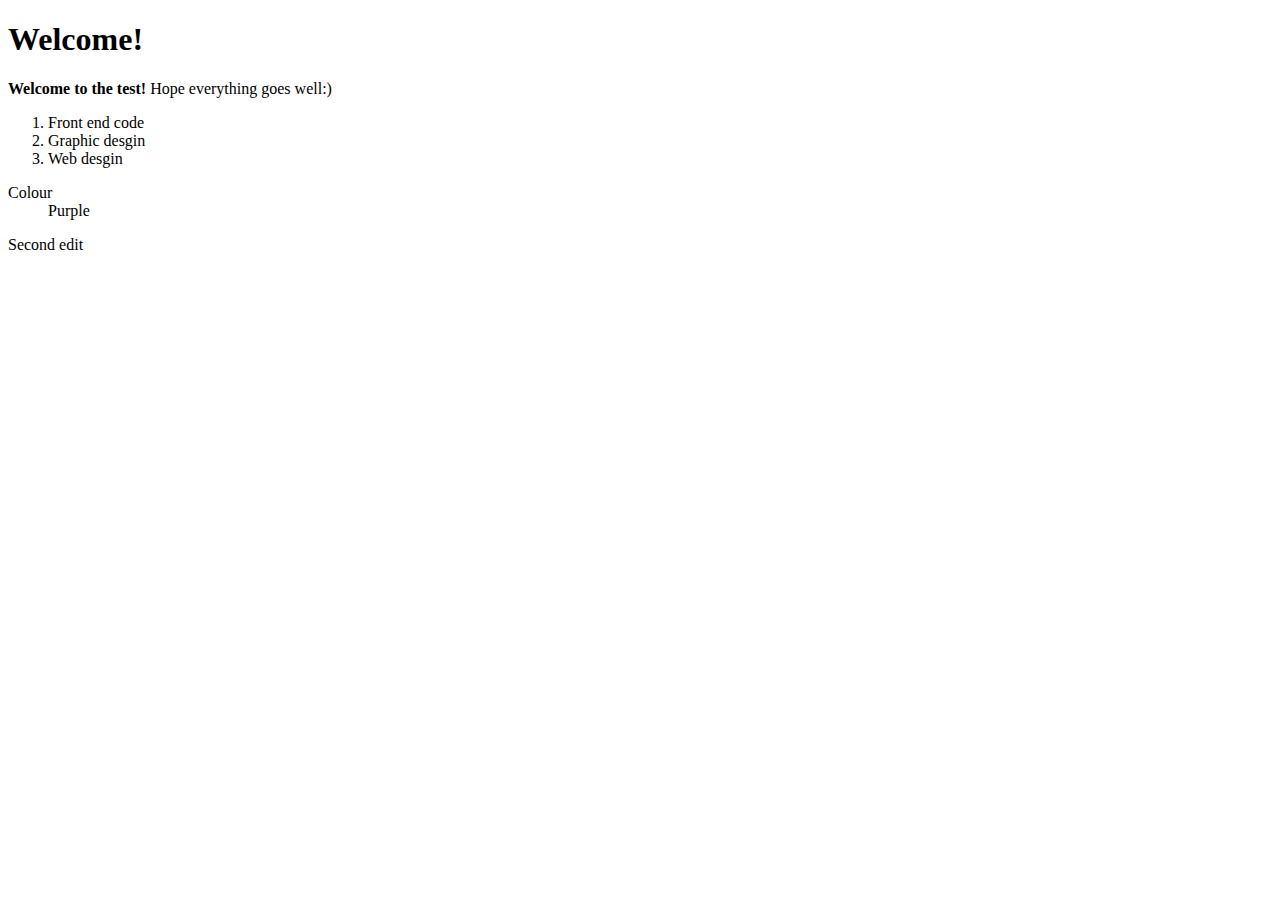
<file: week-3/index.html>
<!DOCTYPE html>
<html lang="en">
<head>
    <meta charset="UTF-8">
    <meta http-equiv="X-UA-Compatible" content="IE=edge">
    <meta name="viewport" content="width=device-width, initial-scale=1.0">
    <title>Week 3</title>
</head>
<body>
    <header>
   <h1>Welcome!</h1> 
    </header>
   <main> 
        <p><strong>Welcome to the test!</strong> Hope everything goes well:)</p>
        <ol>
            <li>Front end code</li>
            <li>Graphic desgin</li>
            <li>Web desgin</li>
        </ol>
        <dl> 
            <dt>Colour</dt>
            <dd>Purple</dd>
        </dl>
   <footer> 
        <p>Second edit</p>
   </footer>
</body>
</html>
</file>
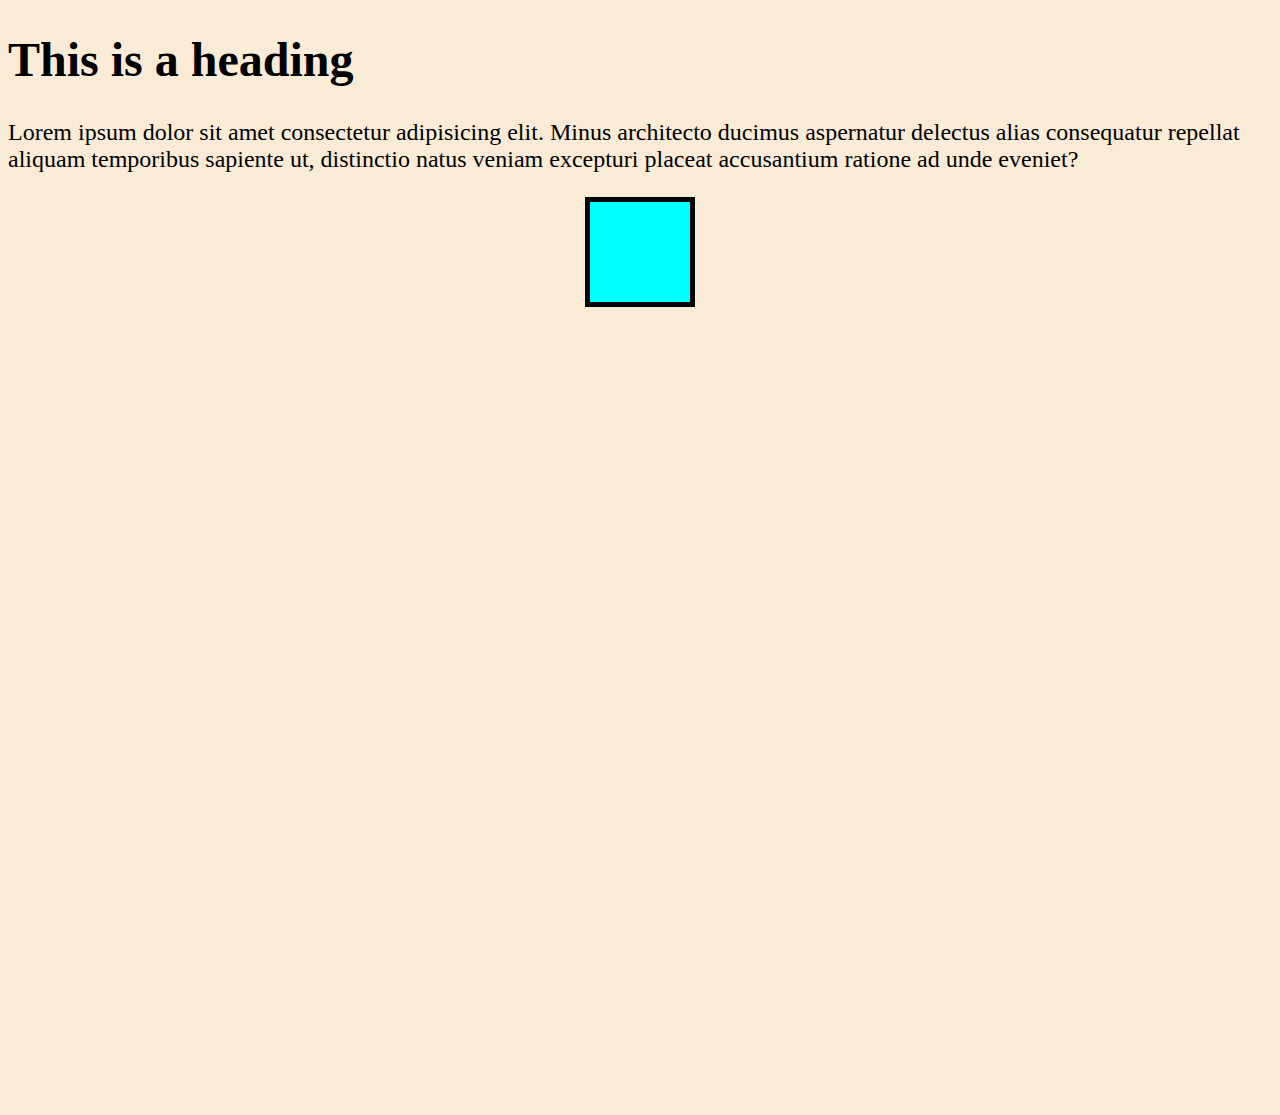
<file: week-9/index.html>
<!DOCTYPE html>
<html lang="en">
<head>
    <meta charset="UTF-8">
    <meta http-equiv="X-UA-Compatible" content="IE=edge">
    <meta name="viewport" content="width=device-width, initial-scale=1.0">
    <link rel="stylesheet" href="css/main.css">
    <title>Week 9 Demo</title>
</head>
<body>
    <div>
        <h1>This is a heading</h1>
        <p>Lorem ipsum dolor sit amet consectetur adipisicing elit. Minus architecto ducimus aspernatur delectus alias consequatur repellat aliquam temporibus sapiente ut, distinctio natus veniam excepturi placeat accusantium ratione ad unde eveniet?</p>
    </div>

    <div class="container"></div>

    <div class="image"></div>
</body>
</html>
</file>
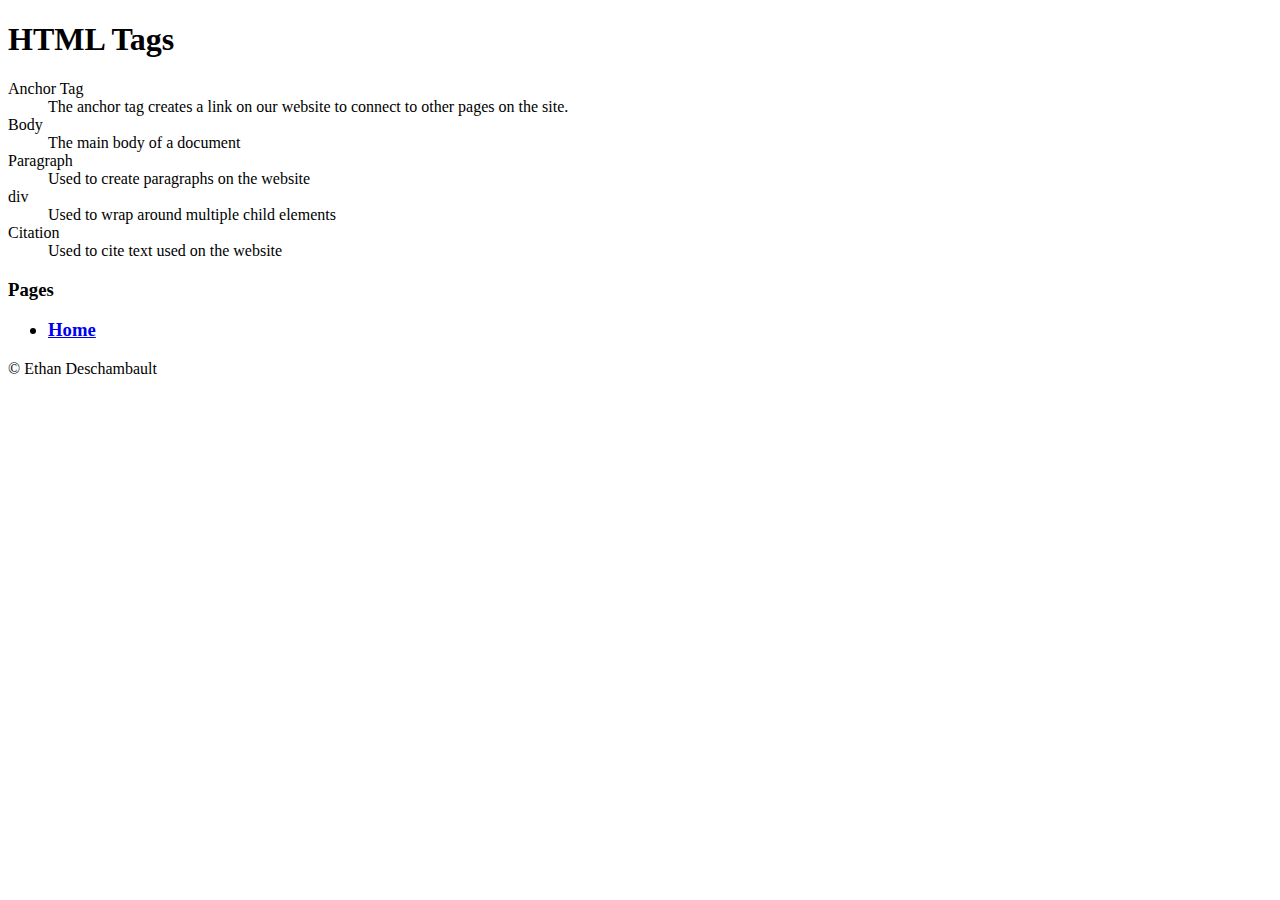
<file: html assignment/notes.html>
<!DOCTYPE html>
<html lang="en">
<head>
    <meta charset="UTF-8">
    <meta http-equiv="X-UA-Compatible" content="IE=edge">
    <meta name="viewport" content="width=device-width, initial-scale=1.0">
    <title>Document</title>
</head>
<body>
    <header>
        <h1>HTML Tags</h1>
    </header>
<main>
    <dl>
        <dt> Anchor Tag</dt>
        <dd>The anchor tag creates a link on our website to connect to other pages on the site.</dd>

        <dt> Body </dt>
        <dd>The main body of a document</dd>

        <dt> Paragraph </dt>
        <dd>Used to create paragraphs on the website</dd>

        <dt> div </dt>
        <dd>Used to wrap around multiple child elements</dd>

        <dt> Citation </dt>
        <dd>Used to cite text used on the website</dd>
    </dl>
</article>
<article>
    <div>
        <h3>Pages</h3ß>
        <nav>
            <ul>
                <li><a href="index.html">Home</a></li>
            </ul>
        </nav>
    </div>
</article>
<footer>&copy; <em id="date"></em>Ethan Deschambault</footer>
</main>
</body>
</html>
</file>
<file: final-project/css/main.css>
html {
    max-width: 1200px;
    background-color: white;
    font-family: 'Open Sans', sans-serif;
}

body {
    background-color: white;
    font-family: 'Open Sans', sans-serif;
}

.wrapper {
    max-width: 1200px;
    padding: 15px;
}

.wrapper img{
    padding-right: 50%;
    background-color: #c78c06;
}

button {
    border: none;
    font-size: 1.4rem;
    padding: 20px 30px 25px 30px;
    font-family: 'Open Sans', sans-serif;
}

p {
    line-height: 1.5rem;
    padding: 10px;
    font-family: 'Open Sans', sans-serif;
}

h1 {
    line-height: 6rem;
    font-size: 4.5rem;
    font-weight: bolder;
    padding: 40px 0 20px 0;
    color:#222;
    font-family: 'Open Sans', sans-serif;
}

h2 {
    font-size: 3rem;
    font-weight: bolder;
    padding: 40px 0 20px 0;
}

h3 {
    font-size: 2rem;
    padding: 40px 0 20px 0;
    font-weight: bolder;
}

.fa {
    padding: 10px;
    font-size: 2rem;
}
/* Nav bar */
nav {
    background-color: #222;
    text-align: center;
    padding: 10px;
}

nav ul li a{
    text-align:center;
    display: block;
    font-size: 1.2rem;
    padding: 20px;
    color: #c78c06;
    text-decoration: none;
    font-family: 'Open Sans', sans-serif;
}

nav ul li a:hover img {
    background-color: #c78c06;
 }

nav ul li a:hover {
    color: #222;
    background-color: #c78c06;
}

form input {
    float: left;
    font-size: 110%;
    margin: auto;
    width: 90%;
    height: 35px;
}

nav button {
    border: 1px solid #c78c06;
    padding: 0px;
    height: 40px;
    width: 40px;
    background-color: #222;
}

.fa-search {
    color:#c78c06;
    font-size: 1rem;
}

/* Welcome Section */
.intro {
    background-size: cover;
    background-image: url(../images/main-banner.jpg);
    
}

.welcome {
    background-color: rgba(2, 2, 2, 50%);
}

.intro button {
    background-color:#c78c06;
}

.intro {
    padding: 200px;
    background-color: rgba(0, 0, 0, 50%);
}

.intro h1 {
    font-size: 4.5rem;
    font-weight: bolder;
    color: white;
    font-family: 'Open Sans', sans-serif;
}

.intro p {
    color: white;
    font-family: 'Open Sans', sans-serif;
}

/* About Us */
.about-us img {
    width: 100%;
}

.about-us {
    background-color: #ffe6ac;
}

.about-us p{
    font-family: 'Open Sans', sans-serif;
    line-height: 1.5rem;
    margin-bottom: 1.5rem;
}

.about-us h2{
    font-family: 'Open Sans', sans-serif;
    font-weight: bolder;
    font-size: 3rem;
    line-height: 6rem;
}
/* Our Services */
.services img {
    width: 100%;
    margin: 15px; 
}
.services h2 {
    font-size: 3rem;
    font-weight: bolder;
    line-height: 5.5rem;
    font-family: 'Open Sans', sans-serif;
}

.digital h3 {
    font-weight: bolder;
    font-size: 2rem;
}

.digital p {
    line-height: 1.5rem;
    padding: 15px 15px 0px 15px;
}

.services button {
    background-color:#222;
    color: white;
    margin: 15px;
}

.digital, .marketing, .video, .web, .print {
    background-color:#ffe6ac;
    margin-bottom: 15px;
    font-family: 'Open Sans', sans-serif;
}

.marketing h3{
    font-size: 2rem;
    font-weight: bolder;
    line-height: 5.5rem;
}

.video h3 {
    font-size: 2rem;
    font-weight: bolder;
    line-height: 5.5rem;
}

.web h3 {
    font-size: 2rem;
    font-weight: bolder;
    line-height: 5.5rem;
}

.print h3 {
    font-size: 2rem;
    font-weight: bolder;
    line-height: 5.5rem;
} 

/* Vision */
.vision {
    color: white;
    background-position: center;
    background-image: url(../images/vision.jpg);
    background-size: cover;
    padding: 80px 45px 80px 45px;
    width: 100%;
    
}
.vision {
    font-family: 'Open Sans', sans-serif;
}
.vision button {
    margin-top: 4rem;
    border: 1px solid #c78c06;
    background-color:rgba(2, 2, 2, 75%);
    color: white;
    
} 

.vision h3 {
    font-size: 4rem;
    font-weight: bolder;
    line-height: 5.5rem;
}
.vision p{
    line-height: 1.5rem;
    padding: 15px 15px 0px 15px;
}

/* Our Team */
.team { 
    font-family: 'Open Sans', sans-serif;
}
.team h2 {
    font-size: 3.5rem;
    font-weight: bolder;
    line-height: 5.5rem;
}

.team h3 {
    padding: 25px 15px 15px 15px;
    font-size: 2.5rem;
    font-weight: bolder;
}

.team h1 {
    font-weight: bolder;
}

.team img {
    width: 100%;
}

.paragraph {
    padding: 15px 15px 30px 15px;
}
.john, .bob {
    background-color:#ffe6ac;
    margin-bottom: 50px;
}

.subtitle {
    padding: 0px 0px 0px 15px;
    font-weight: bolder;
}

hr {
    width: 97%;
    border: 1px solid #c78c06;
}

/* Contact Form */
.contact form {
    display: inline-block;
}

label {
    line-height: 2rem;
}

#name, #email, #message {
    width: 300%;
}

textarea {
    box-sizing: border-box;
    width: 400%;
    height: 100px;
}

.contact button {
    background-color:#222;
	color:#c78c06;
    border: none;
    padding: 5px;
    margin-top: 20px;
}

/* Hours of Operation */
.table-of-hours th {
    background-color: #ffe6ac;
    padding: 10px;
  }

.table-of-hours td {
    padding: 10px;
  }

.table-of-hours table, th, td {
    border: 1px solid rgb(0, 0, 0);
}

/* Location */
iframe {
    display: block;
    margin-left: auto;
    margin-right: auto;
    width: 95%;
    padding-top: 10px;
}

/* Footer */
footer {
    background-color:#222;
    color:#c78c06;
}

footer a:visited {
    color:#c78c06;
}

.footer p{
    font-family: 'Open Sans', sans-serif;
    line-height: 2rem;
}

/* Desktop version */
@media screen and (min-width:760px) {
    html {
        font-size: 1.6rem
    }
} .wrapper {
    max-width: 100%;
    padding-left: 200px;
    padding-right: 200px;
}

h1 {
    padding: 40px 0 20px 0;
    color:#222;
    font-size: 5rem;
    font-weight: bolder;
    line-height: 8rem;
}

h2 {
    padding: 40px 0 20px 0;
    font-size: 3rem;
    font-weight: bolder;
}

h3 {
    padding: 40px 0 20px 0;
    font-size: 2rem;
    font-weight: bolder;
}

p {
    line-height: 1.5rem;
    padding: 10px;
}

button {
    padding: 40px 50px 45px 50px;
    font-family: 'Open Sans', sans-serif;
    font-size: 1.4rem;
    border: none;
}

.fa {
    padding: 10px;
    font-size: 2rem;
}

/* Navigation Bar */
nav {
    display: flex;
    justify-content: center;
}

nav ul {
    padding: 60px 60px 60px 60px;
    display: flex;
}

nav ul li a {
    padding: 30px 50px 30px 50px;
    display: flex;
}

.hover li {
    float: right;
}

form input {
    width: 70%;
    height: 30%;
    margin-top: 80px;
    display: flex;
}

nav button {
    height: 70px;
    width: 70px;
    padding: 0px;
    background-color: #222;
    border: 1px solid #c78c06;
    margin-top: 80px;
}

.fa {
    font-size: 1.5rem;
}

/* Welcome Section */
.welcome {
    padding: 80px 200px;
    background-size: cover;
    background-position: center;
    background-image: url(../images/main-banner.jpg);
}

.welcome {
    background-color: rgba(0, 0, 0, 50%);
    padding: 25px;
}

.welcome button {
    background-color:#c78c06;
}

.welcome h1 {
    color: white;
}

.welcome p {
    color: white;
}

/* About Us */
.about-us {
    background-color: #ffe6ac;
}

.about-us img {
    padding: 15px 30px 15px 15px;
    width: 50%;
    float: left;
}

.clearfix::after {
    content: "";
    clear: both;
    display: table;
}

/* Our Services */
.digital, .marketing, .video, .web, .print {
    margin: 10px;
}

.services img {
    width: 100%;
}

.services p {
    padding: 20px 20px 0px 20px;
}

.services h3 {
    padding: 50px 20px 20px 20px;
}

.services button {
    width: 95%;
    margin: 20px;
    display: block;
}

.services {
    display: grid;
    grid-template-columns: repeat(6, 1fr);
    grid-template-areas:"services-heading services-heading services-heading services-heading services-heading services-heading"
    "digital digital digital marketing marketing marketing"
    "video video web web print print";
}

.services-heading {
    grid-area: services-heading;
}

.digital {
    grid-area: digital;
}

.marketing {
    grid-area: marketing;
}

.video {
    grid-area: video
}

.web {
    grid-area: web;
}

.print {
    grid-area: print;
}
</file>
<file: html assignment/css/main.css>
body { 
    font-family: 18px;
}

header {
    background-color: darkslateblue;
}

footer {
    background-color: darkslateblue;
}

.title {
    color: hotpink;
}

#my-image {
    box-shadow: 0px 0px 2px 1px black;
}

li {
    list-style-type: square;
}

li.hobbies:nth-child(odd) {
    background-color: blueviolet;
}

nav ul li {
    list-style-type: none;
}

a {
    text-decoration: none;
    background-color: blueviolet;
    border-style: groove;
}

a:hover {
    background-color: blue;
}

a:focus {
    background-color: deeppink;
}
</file>
<file: midterm/css/main.css>
/*The image border on top*/
.topimage {
    background-image: url(../images/lone-starfish-wide.jpg);
    background-repeat: no-repeat;
    background-position: center;
    background-size: 100%;
    overflow: hidden;
    padding: 80px;

}


/*making header bigger and center*/
header {
    font-size: 30px;
    text-align: center;
    color:aliceblue;
}

/*making font Arial*/
main {
    font-family:Arial, Helvetica, sans-serif

}
.navbar {
    text-align: center;
}

.wrapper {
    width: 750px;
    margin:auto;
    background-color:rgb(224, 224, 240);
    padding: 20px;
}

body {
    background-color:rgb(211, 229, 225)
}

.space {
    padding-bottom: 30px;
    margin:0 auto;
}

p img {
    float: left;
    margin: 3px;
    padding: 20px;
}

input[type=text], textarea {
    width: 100%;
    padding: 12px 20px;
    margin: 8px 0;
    display: inline-block;
    border: 1px solid #ccc;
    border-radius: 4px;
    box-sizing: border-box;
}

nav ul li {
    text-align: center;
    float:none;
    display: inline-block;
    padding: 12px;
    font-size: 25px;
    width: 25%;
    line-height: 25px;
}

/*makes border grey*/
.linkborder {
    border-right: 2px solid grey;
}
/*makes text black*/
a {
    text-decoration: none;
    color: black;
}

footer {
    clear: both;
}
</file>
<file: week-9/css/main.css>
body{
    font-size: 16px;
    background-color:antiquewhite;
}

h1 {
    font-size: 1rem;
}

.container {
    width: 100px;
    height: 100px;
    background-color:aqua;
    border: 5px solid black;
    margin: 0 auto;
}

.image {
    width: 800px;
    height: 800px;
    margin: 0 auto;
    background: url(https://img.freepik.com/free-vector/adult-elephant-without-ivory-cartoon-style-white-background_1308-53208.jpg?w=2000&t=st=1667306391~exp=1667306991~hmac=d4fe8c43fac7dfb4e7962b11d9836de298758fb168a1dfb63d2ab981e06a4eb3);
}

@media screen and (min-width:400px) and (max-width:1200px){
    h1 {
        font-size: 3rem;
    }

    p {
        font-size: 24px;
    }
    .container {
        width: 250px;
        height: 250px;
        background-color: darkcyan;
        border: 5px solid cornflowerblue;
        margin: 0 auto;
        border-radius: 25%
    }

    .image {
        background-image: url(https://img.freepik.com/free-vector/adult-elephant-without-ivory-cartoon-style-white-background_1308-53208.jpg?w=2000&t=st=1667306391~exp=1667306991~hmac=d4fe8c43fac7dfb4e7962b11d9836de298758fb168a1dfb63d2ab981e06a4eb3);

        border-radius: 50%;
    }
}

@media screen and (min-width:900px) {
    h1 {
        font-size: 3rem;
    }

    p{
        font-size:24px;
    }
}
</file>
